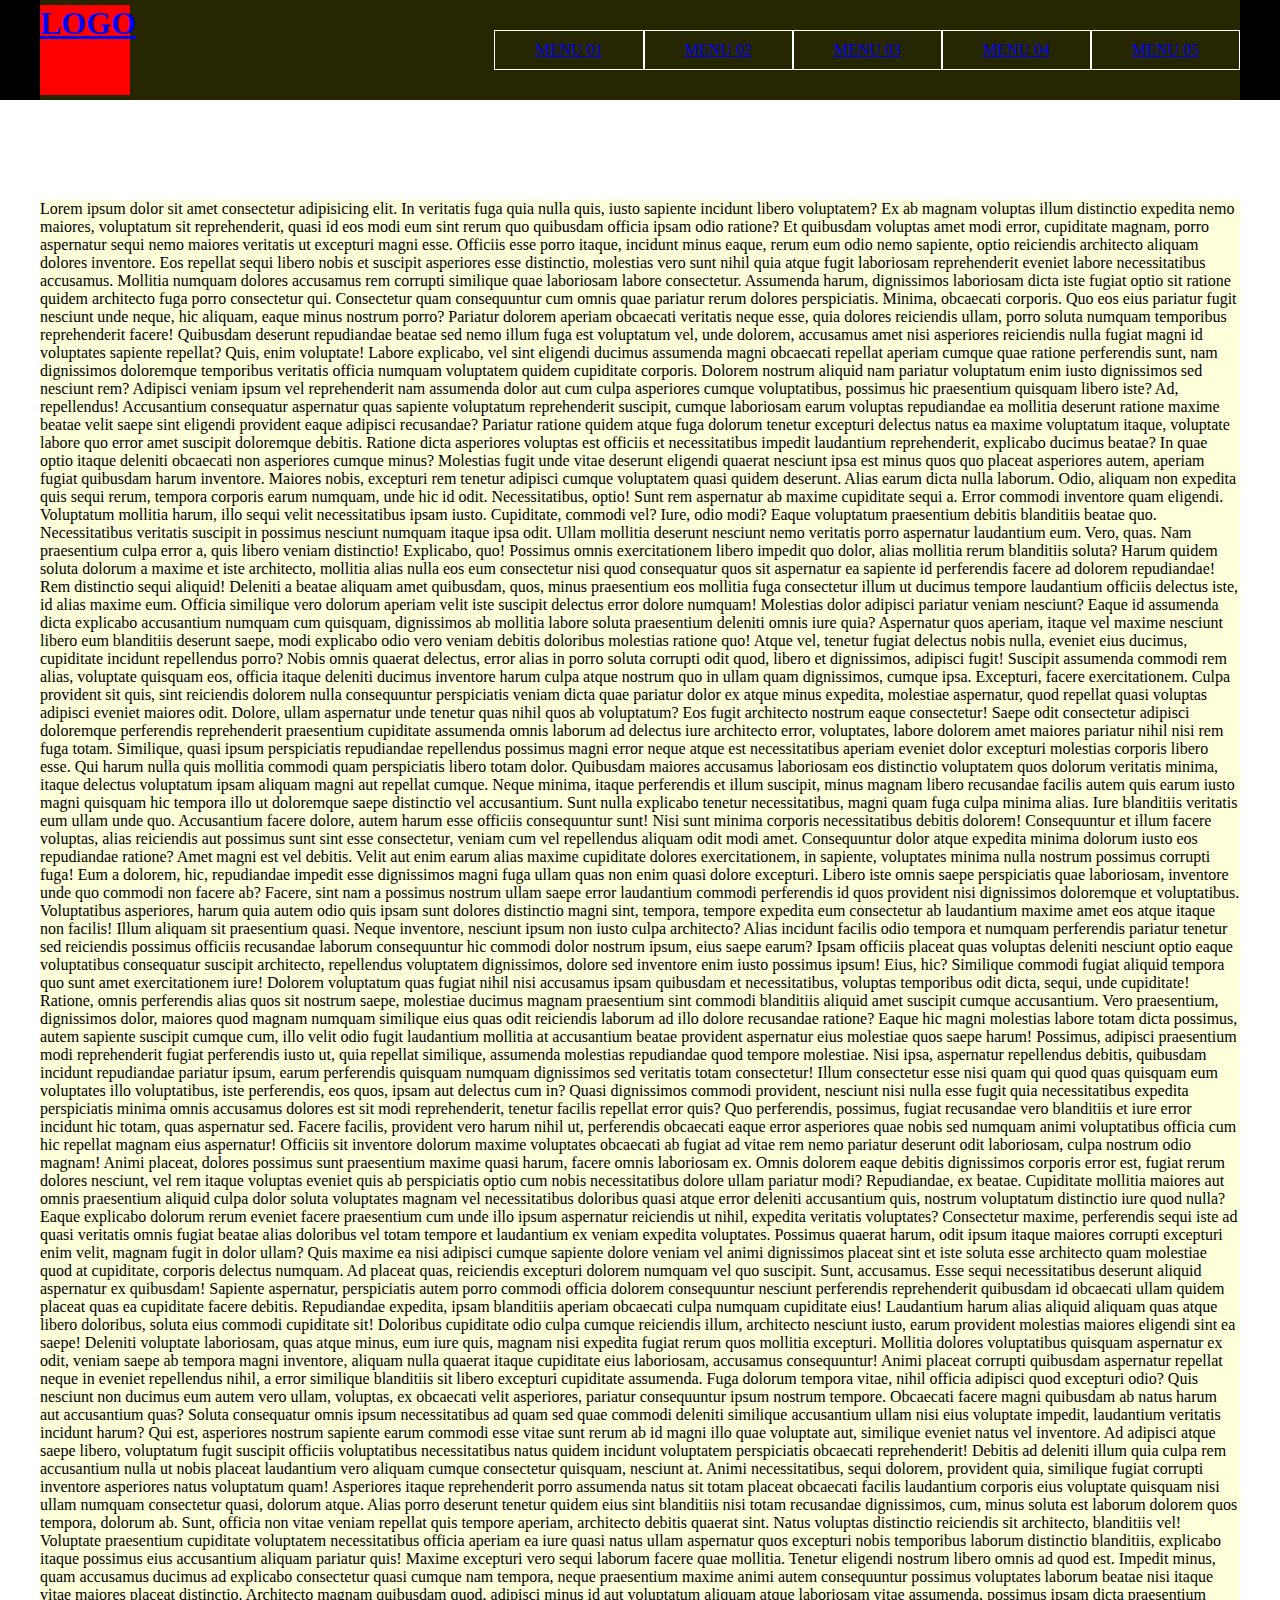
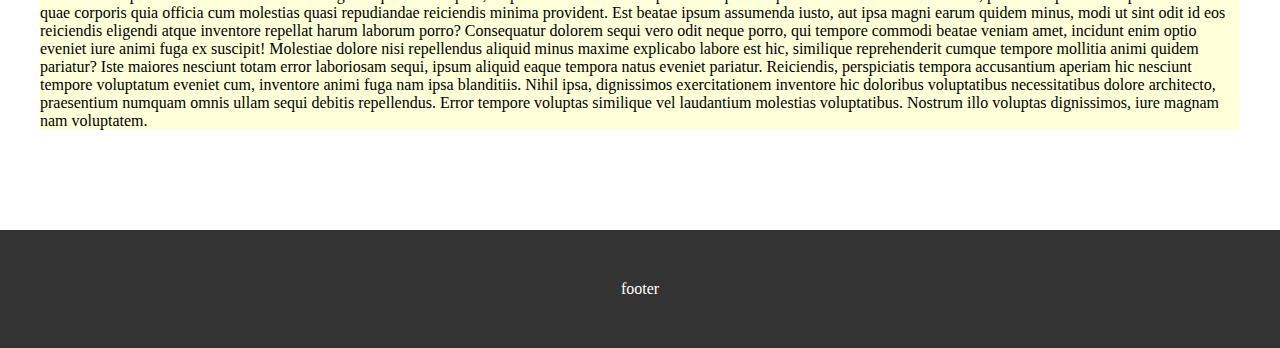
<file: 01-GNB/01/index.html>
<!DOCTYPE html>
<html lang="ko">
    <head>
        <meta charset="UTF-8" />
        <meta http-equiv="X-UA-Compatible" content="IE=edge" />
        <meta name="viewport" content="width=device-width, initial-scale=1.0" />
        <title>GNB : 각자 떨어지는 서브메뉴</title>
        <link rel="stylesheet" href="./css/style.css" />
        <script src="./js/jquery-3.7.1.min.js"></script>
        <script src="./js/script.js"></script>
    </head>

    <body>
        <header>
            <div class="inner">
                <nav>
                    <h1 class="logo"><a href="#">LOGO</a></h1>
                    <ul class="gnb">
                        <li>
                            <a href="#">MENU 01</a>
                            <!-- ul.submenu>li*4>a{submenu$$} -->
                            <ul class="submenu">
                                <li><a href="">submenu01</a></li>
                                <li><a href="">submenu02</a></li>
                                <li><a href="">submenu03</a></li>
                                <li><a href="">submenu04</a></li>
                            </ul>
                        </li>

                        <li>
                            <a href="#">MENU 02</a>
                            <ul class="submenu">
                                <li><a href="">submenu01</a></li>
                                <li><a href="">submenu02</a></li>
                                <li><a href="">submenu04</a></li>
                            </ul>
                        </li>

                        <li>
                            <a href="#">MENU 03</a>
                            <ul class="submenu">
                                <li><a href="">submenu01</a></li>
                                <li><a href="">submenu02</a></li>
                                <li><a href="">submenu03</a></li>
                                <li><a href="">submenu04</a></li>
                            </ul>
                        </li>
                        <li>
                            <a href="#">MENU 04</a>

                            <ul class="submenu">
                                <li><a href="">submenu01</a></li>
                                <li><a href="">submenu02</a></li>
                                <li><a href="">submenu03</a></li>
                                <li><a href="">submenu04</a></li>
                                <li><a href="">submenu05</a></li>
                            </ul>
                        </li>
                        <li>
                            <a href="#">MENU 05</a>
                            <ul class="submenu">
                                <li><a href="">submenu01</a></li>
                                <li><a href="">submenu02</a></li>
                                <li><a href="">submenu03</a></li>
                                <li><a href="">submenu04</a></li>
                            </ul>
                        </li>
                    </ul>
                </nav>
            </div>
        </header>

        <main>
            <div class="inner">
                <p>
                    Lorem ipsum dolor sit amet consectetur adipisicing elit. In veritatis fuga quia nulla quis, iusto
                    sapiente incidunt libero voluptatem? Ex ab magnam voluptas illum distinctio expedita nemo maiores,
                    voluptatum sit reprehenderit, quasi id eos modi eum sint rerum quo quibusdam officia ipsam odio
                    ratione? Et quibusdam voluptas amet modi error, cupiditate magnam, porro aspernatur sequi nemo
                    maiores veritatis ut excepturi magni esse. Officiis esse porro itaque, incidunt minus eaque, rerum
                    eum odio nemo sapiente, optio reiciendis architecto aliquam dolores inventore. Eos repellat sequi
                    libero nobis et suscipit asperiores esse distinctio, molestias vero sunt nihil quia atque fugit
                    laboriosam reprehenderit eveniet labore necessitatibus accusamus. Mollitia numquam dolores accusamus
                    rem corrupti similique quae laboriosam labore consectetur. Assumenda harum, dignissimos laboriosam
                    dicta iste fugiat optio sit ratione quidem architecto fuga porro consectetur qui. Consectetur quam
                    consequuntur cum omnis quae pariatur rerum dolores perspiciatis. Minima, obcaecati corporis. Quo eos
                    eius pariatur fugit nesciunt unde neque, hic aliquam, eaque minus nostrum porro? Pariatur dolorem
                    aperiam obcaecati veritatis neque esse, quia dolores reiciendis ullam, porro soluta numquam
                    temporibus reprehenderit facere! Quibusdam deserunt repudiandae beatae sed nemo illum fuga est
                    voluptatum vel, unde dolorem, accusamus amet nisi asperiores reiciendis nulla fugiat magni id
                    voluptates sapiente repellat? Quis, enim voluptate! Labore explicabo, vel sint eligendi ducimus
                    assumenda magni obcaecati repellat aperiam cumque quae ratione perferendis sunt, nam dignissimos
                    doloremque temporibus veritatis officia numquam voluptatem quidem cupiditate corporis. Dolorem
                    nostrum aliquid nam pariatur voluptatum enim iusto dignissimos sed nesciunt rem? Adipisci veniam
                    ipsum vel reprehenderit nam assumenda dolor aut cum culpa asperiores cumque voluptatibus, possimus
                    hic praesentium quisquam libero iste? Ad, repellendus! Accusantium consequatur aspernatur quas
                    sapiente voluptatum reprehenderit suscipit, cumque laboriosam earum voluptas repudiandae ea mollitia
                    deserunt ratione maxime beatae velit saepe sint eligendi provident eaque adipisci recusandae?
                    Pariatur ratione quidem atque fuga dolorum tenetur excepturi delectus natus ea maxime voluptatum
                    itaque, voluptate labore quo error amet suscipit doloremque debitis. Ratione dicta asperiores
                    voluptas est officiis et necessitatibus impedit laudantium reprehenderit, explicabo ducimus beatae?
                    In quae optio itaque deleniti obcaecati non asperiores cumque minus? Molestias fugit unde vitae
                    deserunt eligendi quaerat nesciunt ipsa est minus quos quo placeat asperiores autem, aperiam fugiat
                    quibusdam harum inventore. Maiores nobis, excepturi rem tenetur adipisci cumque voluptatem quasi
                    quidem deserunt. Alias earum dicta nulla laborum. Odio, aliquam non expedita quis sequi rerum,
                    tempora corporis earum numquam, unde hic id odit. Necessitatibus, optio! Sunt rem aspernatur ab
                    maxime cupiditate sequi a. Error commodi inventore quam eligendi. Voluptatum mollitia harum, illo
                    sequi velit necessitatibus ipsam iusto. Cupiditate, commodi vel? Iure, odio modi? Eaque voluptatum
                    praesentium debitis blanditiis beatae quo. Necessitatibus veritatis suscipit in possimus nesciunt
                    numquam itaque ipsa odit. Ullam mollitia deserunt nesciunt nemo veritatis porro aspernatur
                    laudantium eum. Vero, quas. Nam praesentium culpa error a, quis libero veniam distinctio! Explicabo,
                    quo! Possimus omnis exercitationem libero impedit quo dolor, alias mollitia rerum blanditiis soluta?
                    Harum quidem soluta dolorum a maxime et iste architecto, mollitia alias nulla eos eum consectetur
                    nisi quod consequatur quos sit aspernatur ea sapiente id perferendis facere ad dolorem repudiandae!
                    Rem distinctio sequi aliquid! Deleniti a beatae aliquam amet quibusdam, quos, minus praesentium eos
                    mollitia fuga consectetur illum ut ducimus tempore laudantium officiis delectus iste, id alias
                    maxime eum. Officia similique vero dolorum aperiam velit iste suscipit delectus error dolore
                    numquam! Molestias dolor adipisci pariatur veniam nesciunt? Eaque id assumenda dicta explicabo
                    accusantium numquam cum quisquam, dignissimos ab mollitia labore soluta praesentium deleniti omnis
                    iure quia? Aspernatur quos aperiam, itaque vel maxime nesciunt libero eum blanditiis deserunt saepe,
                    modi explicabo odio vero veniam debitis doloribus molestias ratione quo! Atque vel, tenetur fugiat
                    delectus nobis nulla, eveniet eius ducimus, cupiditate incidunt repellendus porro? Nobis omnis
                    quaerat delectus, error alias in porro soluta corrupti odit quod, libero et dignissimos, adipisci
                    fugit! Suscipit assumenda commodi rem alias, voluptate quisquam eos, officia itaque deleniti ducimus
                    inventore harum culpa atque nostrum quo in ullam quam dignissimos, cumque ipsa. Excepturi, facere
                    exercitationem. Culpa provident sit quis, sint reiciendis dolorem nulla consequuntur perspiciatis
                    veniam dicta quae pariatur dolor ex atque minus expedita, molestiae aspernatur, quod repellat quasi
                    voluptas adipisci eveniet maiores odit. Dolore, ullam aspernatur unde tenetur quas nihil quos ab
                    voluptatum? Eos fugit architecto nostrum eaque consectetur! Saepe odit consectetur adipisci
                    doloremque perferendis reprehenderit praesentium cupiditate assumenda omnis laborum ad delectus iure
                    architecto error, voluptates, labore dolorem amet maiores pariatur nihil nisi rem fuga totam.
                    Similique, quasi ipsum perspiciatis repudiandae repellendus possimus magni error neque atque est
                    necessitatibus aperiam eveniet dolor excepturi molestias corporis libero esse. Qui harum nulla quis
                    mollitia commodi quam perspiciatis libero totam dolor. Quibusdam maiores accusamus laboriosam eos
                    distinctio voluptatem quos dolorum veritatis minima, itaque delectus voluptatum ipsam aliquam magni
                    aut repellat cumque. Neque minima, itaque perferendis et illum suscipit, minus magnam libero
                    recusandae facilis autem quis earum iusto magni quisquam hic tempora illo ut doloremque saepe
                    distinctio vel accusantium. Sunt nulla explicabo tenetur necessitatibus, magni quam fuga culpa
                    minima alias. Iure blanditiis veritatis eum ullam unde quo. Accusantium facere dolore, autem harum
                    esse officiis consequuntur sunt! Nisi sunt minima corporis necessitatibus debitis dolorem!
                    Consequuntur et illum facere voluptas, alias reiciendis aut possimus sunt sint esse consectetur,
                    veniam cum vel repellendus aliquam odit modi amet. Consequuntur dolor atque expedita minima dolorum
                    iusto eos repudiandae ratione? Amet magni est vel debitis. Velit aut enim earum alias maxime
                    cupiditate dolores exercitationem, in sapiente, voluptates minima nulla nostrum possimus corrupti
                    fuga! Eum a dolorem, hic, repudiandae impedit esse dignissimos magni fuga ullam quas non enim quasi
                    dolore excepturi. Libero iste omnis saepe perspiciatis quae laboriosam, inventore unde quo commodi
                    non facere ab? Facere, sint nam a possimus nostrum ullam saepe error laudantium commodi perferendis
                    id quos provident nisi dignissimos doloremque et voluptatibus. Voluptatibus asperiores, harum quia
                    autem odio quis ipsam sunt dolores distinctio magni sint, tempora, tempore expedita eum consectetur
                    ab laudantium maxime amet eos atque itaque non facilis! Illum aliquam sit praesentium quasi. Neque
                    inventore, nesciunt ipsum non iusto culpa architecto? Alias incidunt facilis odio tempora et numquam
                    perferendis pariatur tenetur sed reiciendis possimus officiis recusandae laborum consequuntur hic
                    commodi dolor nostrum ipsum, eius saepe earum? Ipsam officiis placeat quas voluptas deleniti
                    nesciunt optio eaque voluptatibus consequatur suscipit architecto, repellendus voluptatem
                    dignissimos, dolore sed inventore enim iusto possimus ipsum! Eius, hic? Similique commodi fugiat
                    aliquid tempora quo sunt amet exercitationem iure! Dolorem voluptatum quas fugiat nihil nisi
                    accusamus ipsam quibusdam et necessitatibus, voluptas temporibus odit dicta, sequi, unde cupiditate!
                    Ratione, omnis perferendis alias quos sit nostrum saepe, molestiae ducimus magnam praesentium sint
                    commodi blanditiis aliquid amet suscipit cumque accusantium. Vero praesentium, dignissimos dolor,
                    maiores quod magnam numquam similique eius quas odit reiciendis laborum ad illo dolore recusandae
                    ratione? Eaque hic magni molestias labore totam dicta possimus, autem sapiente suscipit cumque cum,
                    illo velit odio fugit laudantium mollitia at accusantium beatae provident aspernatur eius molestiae
                    quos saepe harum! Possimus, adipisci praesentium modi reprehenderit fugiat perferendis iusto ut,
                    quia repellat similique, assumenda molestias repudiandae quod tempore molestiae. Nisi ipsa,
                    aspernatur repellendus debitis, quibusdam incidunt repudiandae pariatur ipsum, earum perferendis
                    quisquam numquam dignissimos sed veritatis totam consectetur! Illum consectetur esse nisi quam qui
                    quod quas quisquam eum voluptates illo voluptatibus, iste perferendis, eos quos, ipsam aut delectus
                    cum in? Quasi dignissimos commodi provident, nesciunt nisi nulla esse fugit quia necessitatibus
                    expedita perspiciatis minima omnis accusamus dolores est sit modi reprehenderit, tenetur facilis
                    repellat error quis? Quo perferendis, possimus, fugiat recusandae vero blanditiis et iure error
                    incidunt hic totam, quas aspernatur sed. Facere facilis, provident vero harum nihil ut, perferendis
                    obcaecati eaque error asperiores quae nobis sed numquam animi voluptatibus officia cum hic repellat
                    magnam eius aspernatur! Officiis sit inventore dolorum maxime voluptates obcaecati ab fugiat ad
                    vitae rem nemo pariatur deserunt odit laboriosam, culpa nostrum odio magnam! Animi placeat, dolores
                    possimus sunt praesentium maxime quasi harum, facere omnis laboriosam ex. Omnis dolorem eaque
                    debitis dignissimos corporis error est, fugiat rerum dolores nesciunt, vel rem itaque voluptas
                    eveniet quis ab perspiciatis optio cum nobis necessitatibus dolore ullam pariatur modi? Repudiandae,
                    ex beatae. Cupiditate mollitia maiores aut omnis praesentium aliquid culpa dolor soluta voluptates
                    magnam vel necessitatibus doloribus quasi atque error deleniti accusantium quis, nostrum voluptatum
                    distinctio iure quod nulla? Eaque explicabo dolorum rerum eveniet facere praesentium cum unde illo
                    ipsum aspernatur reiciendis ut nihil, expedita veritatis voluptates? Consectetur maxime, perferendis
                    sequi iste ad quasi veritatis omnis fugiat beatae alias doloribus vel totam tempore et laudantium ex
                    veniam expedita voluptates. Possimus quaerat harum, odit ipsum itaque maiores corrupti excepturi
                    enim velit, magnam fugit in dolor ullam? Quis maxime ea nisi adipisci cumque sapiente dolore veniam
                    vel animi dignissimos placeat sint et iste soluta esse architecto quam molestiae quod at cupiditate,
                    corporis delectus numquam. Ad placeat quas, reiciendis excepturi dolorem numquam vel quo suscipit.
                    Sunt, accusamus. Esse sequi necessitatibus deserunt aliquid aspernatur ex quibusdam! Sapiente
                    aspernatur, perspiciatis autem porro commodi officia dolorem consequuntur nesciunt perferendis
                    reprehenderit quibusdam id obcaecati ullam quidem placeat quas ea cupiditate facere debitis.
                    Repudiandae expedita, ipsam blanditiis aperiam obcaecati culpa numquam cupiditate eius! Laudantium
                    harum alias aliquid aliquam quas atque libero doloribus, soluta eius commodi cupiditate sit!
                    Doloribus cupiditate odio culpa cumque reiciendis illum, architecto nesciunt iusto, earum provident
                    molestias maiores eligendi sint ea saepe! Deleniti voluptate laboriosam, quas atque minus, eum iure
                    quis, magnam nisi expedita fugiat rerum quos mollitia excepturi. Mollitia dolores voluptatibus
                    quisquam aspernatur ex odit, veniam saepe ab tempora magni inventore, aliquam nulla quaerat itaque
                    cupiditate eius laboriosam, accusamus consequuntur! Animi placeat corrupti quibusdam aspernatur
                    repellat neque in eveniet repellendus nihil, a error similique blanditiis sit libero excepturi
                    cupiditate assumenda. Fuga dolorum tempora vitae, nihil officia adipisci quod excepturi odio? Quis
                    nesciunt non ducimus eum autem vero ullam, voluptas, ex obcaecati velit asperiores, pariatur
                    consequuntur ipsum nostrum tempore. Obcaecati facere magni quibusdam ab natus harum aut accusantium
                    quas? Soluta consequatur omnis ipsum necessitatibus ad quam sed quae commodi deleniti similique
                    accusantium ullam nisi eius voluptate impedit, laudantium veritatis incidunt harum? Qui est,
                    asperiores nostrum sapiente earum commodi esse vitae sunt rerum ab id magni illo quae voluptate aut,
                    similique eveniet natus vel inventore. Ad adipisci atque saepe libero, voluptatum fugit suscipit
                    officiis voluptatibus necessitatibus natus quidem incidunt voluptatem perspiciatis obcaecati
                    reprehenderit! Debitis ad deleniti illum quia culpa rem accusantium nulla ut nobis placeat
                    laudantium vero aliquam cumque consectetur quisquam, nesciunt at. Animi necessitatibus, sequi
                    dolorem, provident quia, similique fugiat corrupti inventore asperiores natus voluptatum quam!
                    Asperiores itaque reprehenderit porro assumenda natus sit totam placeat obcaecati facilis laudantium
                    corporis eius voluptate quisquam nisi ullam numquam consectetur quasi, dolorum atque. Alias porro
                    deserunt tenetur quidem eius sint blanditiis nisi totam recusandae dignissimos, cum, minus soluta
                    est laborum dolorem quos tempora, dolorum ab. Sunt, officia non vitae veniam repellat quis tempore
                    aperiam, architecto debitis quaerat sint. Natus voluptas distinctio reiciendis sit architecto,
                    blanditiis vel! Voluptate praesentium cupiditate voluptatem necessitatibus officia aperiam ea iure
                    quasi natus ullam aspernatur quos excepturi nobis temporibus laborum distinctio blanditiis,
                    explicabo itaque possimus eius accusantium aliquam pariatur quis! Maxime excepturi vero sequi
                    laborum facere quae mollitia. Tenetur eligendi nostrum libero omnis ad quod est. Impedit minus, quam
                    accusamus ducimus ad explicabo consectetur quasi cumque nam tempora, neque praesentium maxime animi
                    autem consequuntur possimus voluptates laborum beatae nisi itaque vitae maiores placeat distinctio.
                    Architecto magnam quibusdam quod, adipisci minus id aut voluptatum aliquam atque laboriosam vitae
                    assumenda, possimus ipsam dicta praesentium quae corporis quia officia cum molestias quasi
                    repudiandae reiciendis minima provident. Est beatae ipsum assumenda iusto, aut ipsa magni earum
                    quidem minus, modi ut sint odit id eos reiciendis eligendi atque inventore repellat harum laborum
                    porro? Consequatur dolorem sequi vero odit neque porro, qui tempore commodi beatae veniam amet,
                    incidunt enim optio eveniet iure animi fuga ex suscipit! Molestiae dolore nisi repellendus aliquid
                    minus maxime explicabo labore est hic, similique reprehenderit cumque tempore mollitia animi quidem
                    pariatur? Iste maiores nesciunt totam error laboriosam sequi, ipsum aliquid eaque tempora natus
                    eveniet pariatur. Reiciendis, perspiciatis tempora accusantium aperiam hic nesciunt tempore
                    voluptatum eveniet cum, inventore animi fuga nam ipsa blanditiis. Nihil ipsa, dignissimos
                    exercitationem inventore hic doloribus voluptatibus necessitatibus dolore architecto, praesentium
                    numquam omnis ullam sequi debitis repellendus. Error tempore voluptas similique vel laudantium
                    molestias voluptatibus. Nostrum illo voluptas dignissimos, iure magnam nam voluptatem.
                </p>
            </div>
        </main>

        <footer>footer</footer>
    </body>
</html>
</file>
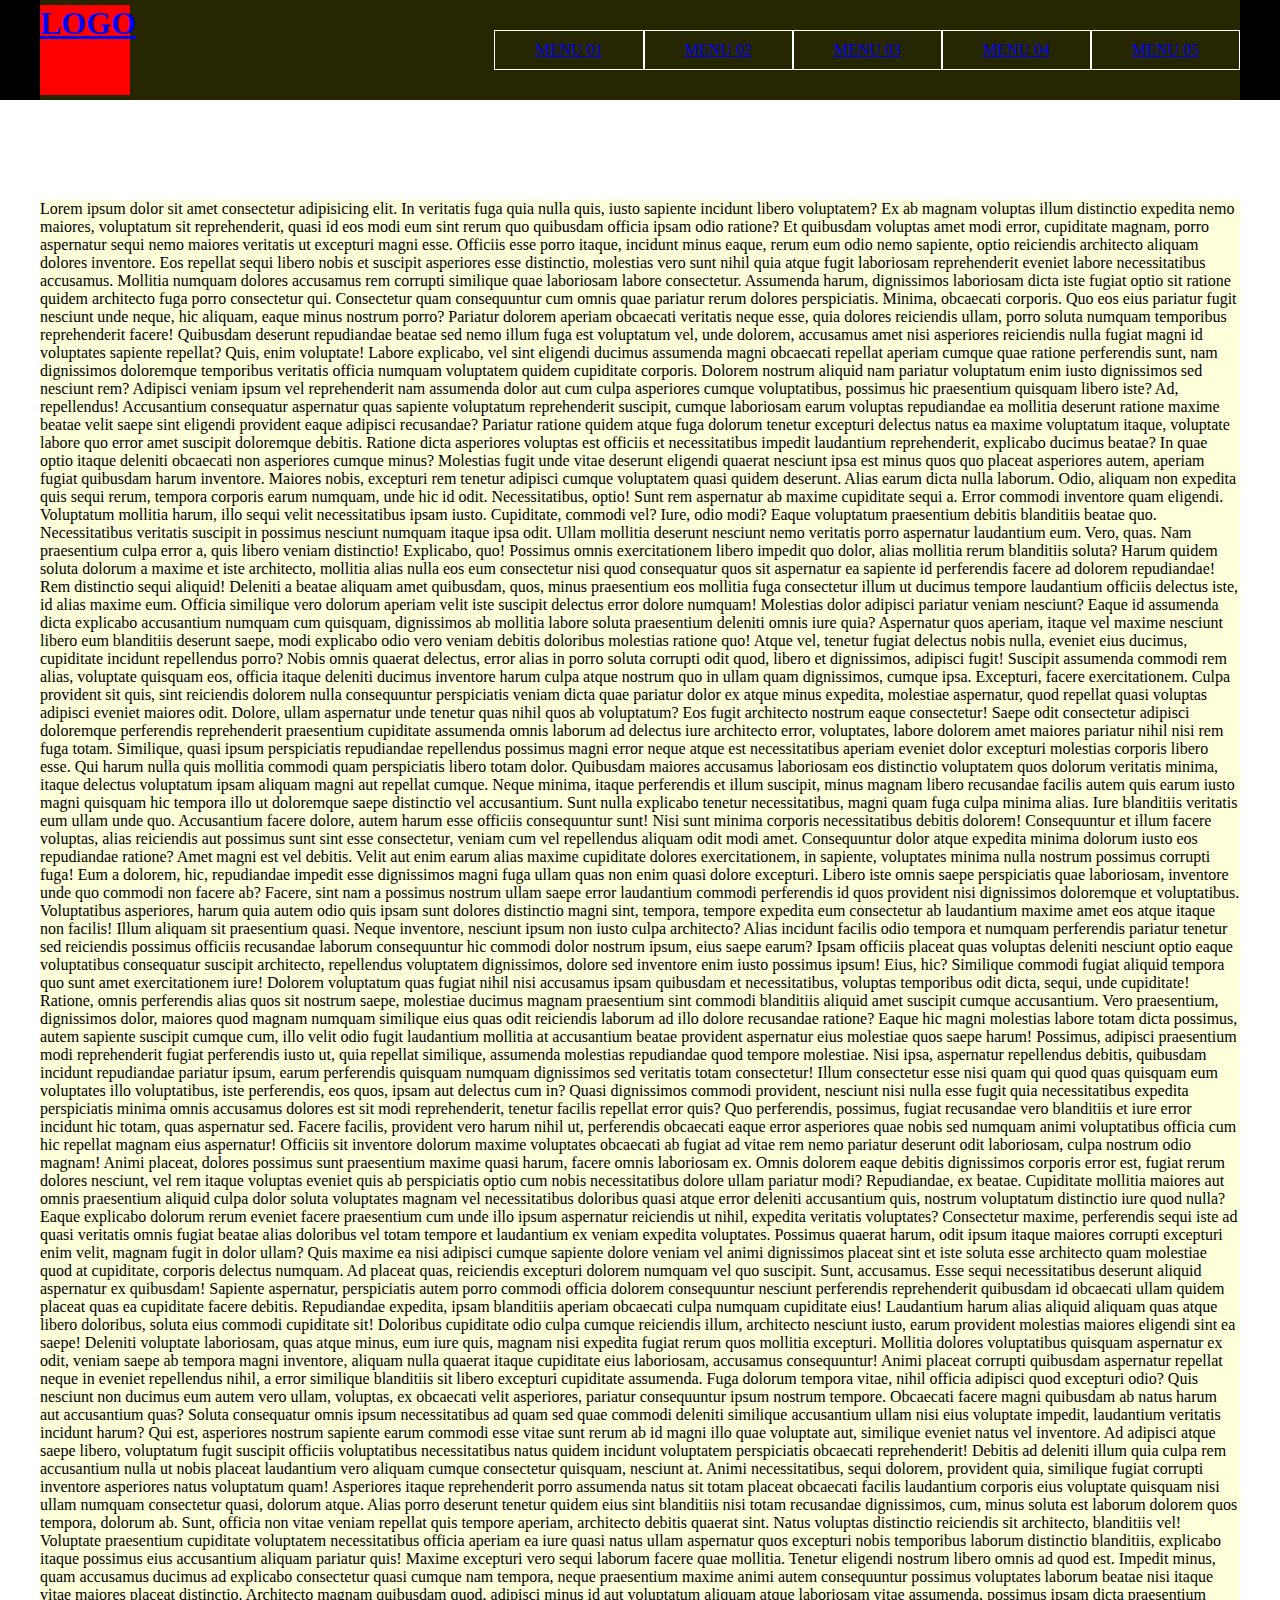
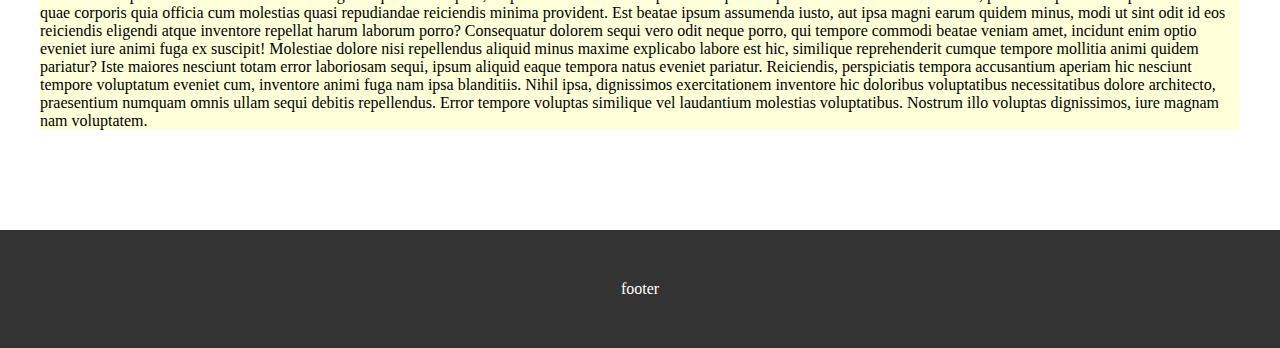
<file: 01-GNB/02/index.html>
<!DOCTYPE html>
<html lang="ko">
    <head>
        <meta charset="UTF-8" />
        <meta http-equiv="X-UA-Compatible" content="IE=edge" />
        <meta name="viewport" content="width=device-width, initial-scale=1.0" />
        <title>GNB</title>
        <link rel="stylesheet" href="./css/style.css" />
        <script src="./js/jquery-3.7.1.min.js"></script>
        <script src="./js/script.js"></script>
    </head>

    <body>
        <header>
            <div class="inner">
                <nav>
                    <h1 class="logo"><a href="#">LOGO</a></h1>
                    <ul class="gnb">
                        <li>
                            <a href="#">MENU 01</a>
                            <!-- ul.submenu>li*4>a{submenu$$} -->
                            <ul class="submenu">
                                <li><a href="">submenu01</a></li>
                                <li><a href="">submenu02</a></li>
                                <li><a href="">submenu03</a></li>
                                <li><a href="">submenu04</a></li>
                            </ul>
                        </li>

                        <li>
                            <a href="#">MENU 02</a>
                            <ul class="submenu">
                                <li><a href="">submenu01</a></li>
                                <li><a href="">submenu02</a></li>
                                <li><a href="">submenu04</a></li>
                            </ul>
                        </li>

                        <li>
                            <a href="#">MENU 03</a>
                            <ul class="submenu">
                                <li><a href="">submenu01</a></li>
                                <li><a href="">submenu02</a></li>
                                <li><a href="">submenu03</a></li>
                                <li><a href="">submenu04</a></li>
                            </ul>
                        </li>
                        <li>
                            <a href="#">MENU 04</a>

                            <ul class="submenu">
                                <li><a href="">submenu01</a></li>
                                <li><a href="">submenu02</a></li>
                                <li><a href="">submenu03</a></li>
                                <li><a href="">submenu04</a></li>
                                <li><a href="">submenu05</a></li>
                            </ul>
                        </li>
                        <li>
                            <a href="#">MENU 05</a>
                            <ul class="submenu">
                                <li><a href="">submenu01</a></li>
                                <li><a href="">submenu02</a></li>
                                <li><a href="">submenu03</a></li>
                                <li><a href="">submenu04</a></li>
                            </ul>
                        </li>
                    </ul>
                </nav>
            </div>
        </header>

        <main>
            <div class="inner">
                <p>
                    Lorem ipsum dolor sit amet consectetur adipisicing elit. In veritatis fuga quia nulla quis, iusto
                    sapiente incidunt libero voluptatem? Ex ab magnam voluptas illum distinctio expedita nemo maiores,
                    voluptatum sit reprehenderit, quasi id eos modi eum sint rerum quo quibusdam officia ipsam odio
                    ratione? Et quibusdam voluptas amet modi error, cupiditate magnam, porro aspernatur sequi nemo
                    maiores veritatis ut excepturi magni esse. Officiis esse porro itaque, incidunt minus eaque, rerum
                    eum odio nemo sapiente, optio reiciendis architecto aliquam dolores inventore. Eos repellat sequi
                    libero nobis et suscipit asperiores esse distinctio, molestias vero sunt nihil quia atque fugit
                    laboriosam reprehenderit eveniet labore necessitatibus accusamus. Mollitia numquam dolores accusamus
                    rem corrupti similique quae laboriosam labore consectetur. Assumenda harum, dignissimos laboriosam
                    dicta iste fugiat optio sit ratione quidem architecto fuga porro consectetur qui. Consectetur quam
                    consequuntur cum omnis quae pariatur rerum dolores perspiciatis. Minima, obcaecati corporis. Quo eos
                    eius pariatur fugit nesciunt unde neque, hic aliquam, eaque minus nostrum porro? Pariatur dolorem
                    aperiam obcaecati veritatis neque esse, quia dolores reiciendis ullam, porro soluta numquam
                    temporibus reprehenderit facere! Quibusdam deserunt repudiandae beatae sed nemo illum fuga est
                    voluptatum vel, unde dolorem, accusamus amet nisi asperiores reiciendis nulla fugiat magni id
                    voluptates sapiente repellat? Quis, enim voluptate! Labore explicabo, vel sint eligendi ducimus
                    assumenda magni obcaecati repellat aperiam cumque quae ratione perferendis sunt, nam dignissimos
                    doloremque temporibus veritatis officia numquam voluptatem quidem cupiditate corporis. Dolorem
                    nostrum aliquid nam pariatur voluptatum enim iusto dignissimos sed nesciunt rem? Adipisci veniam
                    ipsum vel reprehenderit nam assumenda dolor aut cum culpa asperiores cumque voluptatibus, possimus
                    hic praesentium quisquam libero iste? Ad, repellendus! Accusantium consequatur aspernatur quas
                    sapiente voluptatum reprehenderit suscipit, cumque laboriosam earum voluptas repudiandae ea mollitia
                    deserunt ratione maxime beatae velit saepe sint eligendi provident eaque adipisci recusandae?
                    Pariatur ratione quidem atque fuga dolorum tenetur excepturi delectus natus ea maxime voluptatum
                    itaque, voluptate labore quo error amet suscipit doloremque debitis. Ratione dicta asperiores
                    voluptas est officiis et necessitatibus impedit laudantium reprehenderit, explicabo ducimus beatae?
                    In quae optio itaque deleniti obcaecati non asperiores cumque minus? Molestias fugit unde vitae
                    deserunt eligendi quaerat nesciunt ipsa est minus quos quo placeat asperiores autem, aperiam fugiat
                    quibusdam harum inventore. Maiores nobis, excepturi rem tenetur adipisci cumque voluptatem quasi
                    quidem deserunt. Alias earum dicta nulla laborum. Odio, aliquam non expedita quis sequi rerum,
                    tempora corporis earum numquam, unde hic id odit. Necessitatibus, optio! Sunt rem aspernatur ab
                    maxime cupiditate sequi a. Error commodi inventore quam eligendi. Voluptatum mollitia harum, illo
                    sequi velit necessitatibus ipsam iusto. Cupiditate, commodi vel? Iure, odio modi? Eaque voluptatum
                    praesentium debitis blanditiis beatae quo. Necessitatibus veritatis suscipit in possimus nesciunt
                    numquam itaque ipsa odit. Ullam mollitia deserunt nesciunt nemo veritatis porro aspernatur
                    laudantium eum. Vero, quas. Nam praesentium culpa error a, quis libero veniam distinctio! Explicabo,
                    quo! Possimus omnis exercitationem libero impedit quo dolor, alias mollitia rerum blanditiis soluta?
                    Harum quidem soluta dolorum a maxime et iste architecto, mollitia alias nulla eos eum consectetur
                    nisi quod consequatur quos sit aspernatur ea sapiente id perferendis facere ad dolorem repudiandae!
                    Rem distinctio sequi aliquid! Deleniti a beatae aliquam amet quibusdam, quos, minus praesentium eos
                    mollitia fuga consectetur illum ut ducimus tempore laudantium officiis delectus iste, id alias
                    maxime eum. Officia similique vero dolorum aperiam velit iste suscipit delectus error dolore
                    numquam! Molestias dolor adipisci pariatur veniam nesciunt? Eaque id assumenda dicta explicabo
                    accusantium numquam cum quisquam, dignissimos ab mollitia labore soluta praesentium deleniti omnis
                    iure quia? Aspernatur quos aperiam, itaque vel maxime nesciunt libero eum blanditiis deserunt saepe,
                    modi explicabo odio vero veniam debitis doloribus molestias ratione quo! Atque vel, tenetur fugiat
                    delectus nobis nulla, eveniet eius ducimus, cupiditate incidunt repellendus porro? Nobis omnis
                    quaerat delectus, error alias in porro soluta corrupti odit quod, libero et dignissimos, adipisci
                    fugit! Suscipit assumenda commodi rem alias, voluptate quisquam eos, officia itaque deleniti ducimus
                    inventore harum culpa atque nostrum quo in ullam quam dignissimos, cumque ipsa. Excepturi, facere
                    exercitationem. Culpa provident sit quis, sint reiciendis dolorem nulla consequuntur perspiciatis
                    veniam dicta quae pariatur dolor ex atque minus expedita, molestiae aspernatur, quod repellat quasi
                    voluptas adipisci eveniet maiores odit. Dolore, ullam aspernatur unde tenetur quas nihil quos ab
                    voluptatum? Eos fugit architecto nostrum eaque consectetur! Saepe odit consectetur adipisci
                    doloremque perferendis reprehenderit praesentium cupiditate assumenda omnis laborum ad delectus iure
                    architecto error, voluptates, labore dolorem amet maiores pariatur nihil nisi rem fuga totam.
                    Similique, quasi ipsum perspiciatis repudiandae repellendus possimus magni error neque atque est
                    necessitatibus aperiam eveniet dolor excepturi molestias corporis libero esse. Qui harum nulla quis
                    mollitia commodi quam perspiciatis libero totam dolor. Quibusdam maiores accusamus laboriosam eos
                    distinctio voluptatem quos dolorum veritatis minima, itaque delectus voluptatum ipsam aliquam magni
                    aut repellat cumque. Neque minima, itaque perferendis et illum suscipit, minus magnam libero
                    recusandae facilis autem quis earum iusto magni quisquam hic tempora illo ut doloremque saepe
                    distinctio vel accusantium. Sunt nulla explicabo tenetur necessitatibus, magni quam fuga culpa
                    minima alias. Iure blanditiis veritatis eum ullam unde quo. Accusantium facere dolore, autem harum
                    esse officiis consequuntur sunt! Nisi sunt minima corporis necessitatibus debitis dolorem!
                    Consequuntur et illum facere voluptas, alias reiciendis aut possimus sunt sint esse consectetur,
                    veniam cum vel repellendus aliquam odit modi amet. Consequuntur dolor atque expedita minima dolorum
                    iusto eos repudiandae ratione? Amet magni est vel debitis. Velit aut enim earum alias maxime
                    cupiditate dolores exercitationem, in sapiente, voluptates minima nulla nostrum possimus corrupti
                    fuga! Eum a dolorem, hic, repudiandae impedit esse dignissimos magni fuga ullam quas non enim quasi
                    dolore excepturi. Libero iste omnis saepe perspiciatis quae laboriosam, inventore unde quo commodi
                    non facere ab? Facere, sint nam a possimus nostrum ullam saepe error laudantium commodi perferendis
                    id quos provident nisi dignissimos doloremque et voluptatibus. Voluptatibus asperiores, harum quia
                    autem odio quis ipsam sunt dolores distinctio magni sint, tempora, tempore expedita eum consectetur
                    ab laudantium maxime amet eos atque itaque non facilis! Illum aliquam sit praesentium quasi. Neque
                    inventore, nesciunt ipsum non iusto culpa architecto? Alias incidunt facilis odio tempora et numquam
                    perferendis pariatur tenetur sed reiciendis possimus officiis recusandae laborum consequuntur hic
                    commodi dolor nostrum ipsum, eius saepe earum? Ipsam officiis placeat quas voluptas deleniti
                    nesciunt optio eaque voluptatibus consequatur suscipit architecto, repellendus voluptatem
                    dignissimos, dolore sed inventore enim iusto possimus ipsum! Eius, hic? Similique commodi fugiat
                    aliquid tempora quo sunt amet exercitationem iure! Dolorem voluptatum quas fugiat nihil nisi
                    accusamus ipsam quibusdam et necessitatibus, voluptas temporibus odit dicta, sequi, unde cupiditate!
                    Ratione, omnis perferendis alias quos sit nostrum saepe, molestiae ducimus magnam praesentium sint
                    commodi blanditiis aliquid amet suscipit cumque accusantium. Vero praesentium, dignissimos dolor,
                    maiores quod magnam numquam similique eius quas odit reiciendis laborum ad illo dolore recusandae
                    ratione? Eaque hic magni molestias labore totam dicta possimus, autem sapiente suscipit cumque cum,
                    illo velit odio fugit laudantium mollitia at accusantium beatae provident aspernatur eius molestiae
                    quos saepe harum! Possimus, adipisci praesentium modi reprehenderit fugiat perferendis iusto ut,
                    quia repellat similique, assumenda molestias repudiandae quod tempore molestiae. Nisi ipsa,
                    aspernatur repellendus debitis, quibusdam incidunt repudiandae pariatur ipsum, earum perferendis
                    quisquam numquam dignissimos sed veritatis totam consectetur! Illum consectetur esse nisi quam qui
                    quod quas quisquam eum voluptates illo voluptatibus, iste perferendis, eos quos, ipsam aut delectus
                    cum in? Quasi dignissimos commodi provident, nesciunt nisi nulla esse fugit quia necessitatibus
                    expedita perspiciatis minima omnis accusamus dolores est sit modi reprehenderit, tenetur facilis
                    repellat error quis? Quo perferendis, possimus, fugiat recusandae vero blanditiis et iure error
                    incidunt hic totam, quas aspernatur sed. Facere facilis, provident vero harum nihil ut, perferendis
                    obcaecati eaque error asperiores quae nobis sed numquam animi voluptatibus officia cum hic repellat
                    magnam eius aspernatur! Officiis sit inventore dolorum maxime voluptates obcaecati ab fugiat ad
                    vitae rem nemo pariatur deserunt odit laboriosam, culpa nostrum odio magnam! Animi placeat, dolores
                    possimus sunt praesentium maxime quasi harum, facere omnis laboriosam ex. Omnis dolorem eaque
                    debitis dignissimos corporis error est, fugiat rerum dolores nesciunt, vel rem itaque voluptas
                    eveniet quis ab perspiciatis optio cum nobis necessitatibus dolore ullam pariatur modi? Repudiandae,
                    ex beatae. Cupiditate mollitia maiores aut omnis praesentium aliquid culpa dolor soluta voluptates
                    magnam vel necessitatibus doloribus quasi atque error deleniti accusantium quis, nostrum voluptatum
                    distinctio iure quod nulla? Eaque explicabo dolorum rerum eveniet facere praesentium cum unde illo
                    ipsum aspernatur reiciendis ut nihil, expedita veritatis voluptates? Consectetur maxime, perferendis
                    sequi iste ad quasi veritatis omnis fugiat beatae alias doloribus vel totam tempore et laudantium ex
                    veniam expedita voluptates. Possimus quaerat harum, odit ipsum itaque maiores corrupti excepturi
                    enim velit, magnam fugit in dolor ullam? Quis maxime ea nisi adipisci cumque sapiente dolore veniam
                    vel animi dignissimos placeat sint et iste soluta esse architecto quam molestiae quod at cupiditate,
                    corporis delectus numquam. Ad placeat quas, reiciendis excepturi dolorem numquam vel quo suscipit.
                    Sunt, accusamus. Esse sequi necessitatibus deserunt aliquid aspernatur ex quibusdam! Sapiente
                    aspernatur, perspiciatis autem porro commodi officia dolorem consequuntur nesciunt perferendis
                    reprehenderit quibusdam id obcaecati ullam quidem placeat quas ea cupiditate facere debitis.
                    Repudiandae expedita, ipsam blanditiis aperiam obcaecati culpa numquam cupiditate eius! Laudantium
                    harum alias aliquid aliquam quas atque libero doloribus, soluta eius commodi cupiditate sit!
                    Doloribus cupiditate odio culpa cumque reiciendis illum, architecto nesciunt iusto, earum provident
                    molestias maiores eligendi sint ea saepe! Deleniti voluptate laboriosam, quas atque minus, eum iure
                    quis, magnam nisi expedita fugiat rerum quos mollitia excepturi. Mollitia dolores voluptatibus
                    quisquam aspernatur ex odit, veniam saepe ab tempora magni inventore, aliquam nulla quaerat itaque
                    cupiditate eius laboriosam, accusamus consequuntur! Animi placeat corrupti quibusdam aspernatur
                    repellat neque in eveniet repellendus nihil, a error similique blanditiis sit libero excepturi
                    cupiditate assumenda. Fuga dolorum tempora vitae, nihil officia adipisci quod excepturi odio? Quis
                    nesciunt non ducimus eum autem vero ullam, voluptas, ex obcaecati velit asperiores, pariatur
                    consequuntur ipsum nostrum tempore. Obcaecati facere magni quibusdam ab natus harum aut accusantium
                    quas? Soluta consequatur omnis ipsum necessitatibus ad quam sed quae commodi deleniti similique
                    accusantium ullam nisi eius voluptate impedit, laudantium veritatis incidunt harum? Qui est,
                    asperiores nostrum sapiente earum commodi esse vitae sunt rerum ab id magni illo quae voluptate aut,
                    similique eveniet natus vel inventore. Ad adipisci atque saepe libero, voluptatum fugit suscipit
                    officiis voluptatibus necessitatibus natus quidem incidunt voluptatem perspiciatis obcaecati
                    reprehenderit! Debitis ad deleniti illum quia culpa rem accusantium nulla ut nobis placeat
                    laudantium vero aliquam cumque consectetur quisquam, nesciunt at. Animi necessitatibus, sequi
                    dolorem, provident quia, similique fugiat corrupti inventore asperiores natus voluptatum quam!
                    Asperiores itaque reprehenderit porro assumenda natus sit totam placeat obcaecati facilis laudantium
                    corporis eius voluptate quisquam nisi ullam numquam consectetur quasi, dolorum atque. Alias porro
                    deserunt tenetur quidem eius sint blanditiis nisi totam recusandae dignissimos, cum, minus soluta
                    est laborum dolorem quos tempora, dolorum ab. Sunt, officia non vitae veniam repellat quis tempore
                    aperiam, architecto debitis quaerat sint. Natus voluptas distinctio reiciendis sit architecto,
                    blanditiis vel! Voluptate praesentium cupiditate voluptatem necessitatibus officia aperiam ea iure
                    quasi natus ullam aspernatur quos excepturi nobis temporibus laborum distinctio blanditiis,
                    explicabo itaque possimus eius accusantium aliquam pariatur quis! Maxime excepturi vero sequi
                    laborum facere quae mollitia. Tenetur eligendi nostrum libero omnis ad quod est. Impedit minus, quam
                    accusamus ducimus ad explicabo consectetur quasi cumque nam tempora, neque praesentium maxime animi
                    autem consequuntur possimus voluptates laborum beatae nisi itaque vitae maiores placeat distinctio.
                    Architecto magnam quibusdam quod, adipisci minus id aut voluptatum aliquam atque laboriosam vitae
                    assumenda, possimus ipsam dicta praesentium quae corporis quia officia cum molestias quasi
                    repudiandae reiciendis minima provident. Est beatae ipsum assumenda iusto, aut ipsa magni earum
                    quidem minus, modi ut sint odit id eos reiciendis eligendi atque inventore repellat harum laborum
                    porro? Consequatur dolorem sequi vero odit neque porro, qui tempore commodi beatae veniam amet,
                    incidunt enim optio eveniet iure animi fuga ex suscipit! Molestiae dolore nisi repellendus aliquid
                    minus maxime explicabo labore est hic, similique reprehenderit cumque tempore mollitia animi quidem
                    pariatur? Iste maiores nesciunt totam error laboriosam sequi, ipsum aliquid eaque tempora natus
                    eveniet pariatur. Reiciendis, perspiciatis tempora accusantium aperiam hic nesciunt tempore
                    voluptatum eveniet cum, inventore animi fuga nam ipsa blanditiis. Nihil ipsa, dignissimos
                    exercitationem inventore hic doloribus voluptatibus necessitatibus dolore architecto, praesentium
                    numquam omnis ullam sequi debitis repellendus. Error tempore voluptas similique vel laudantium
                    molestias voluptatibus. Nostrum illo voluptas dignissimos, iure magnam nam voluptatem.
                </p>
            </div>
        </main>

        <footer>footer</footer>
    </body>
</html>
</file>
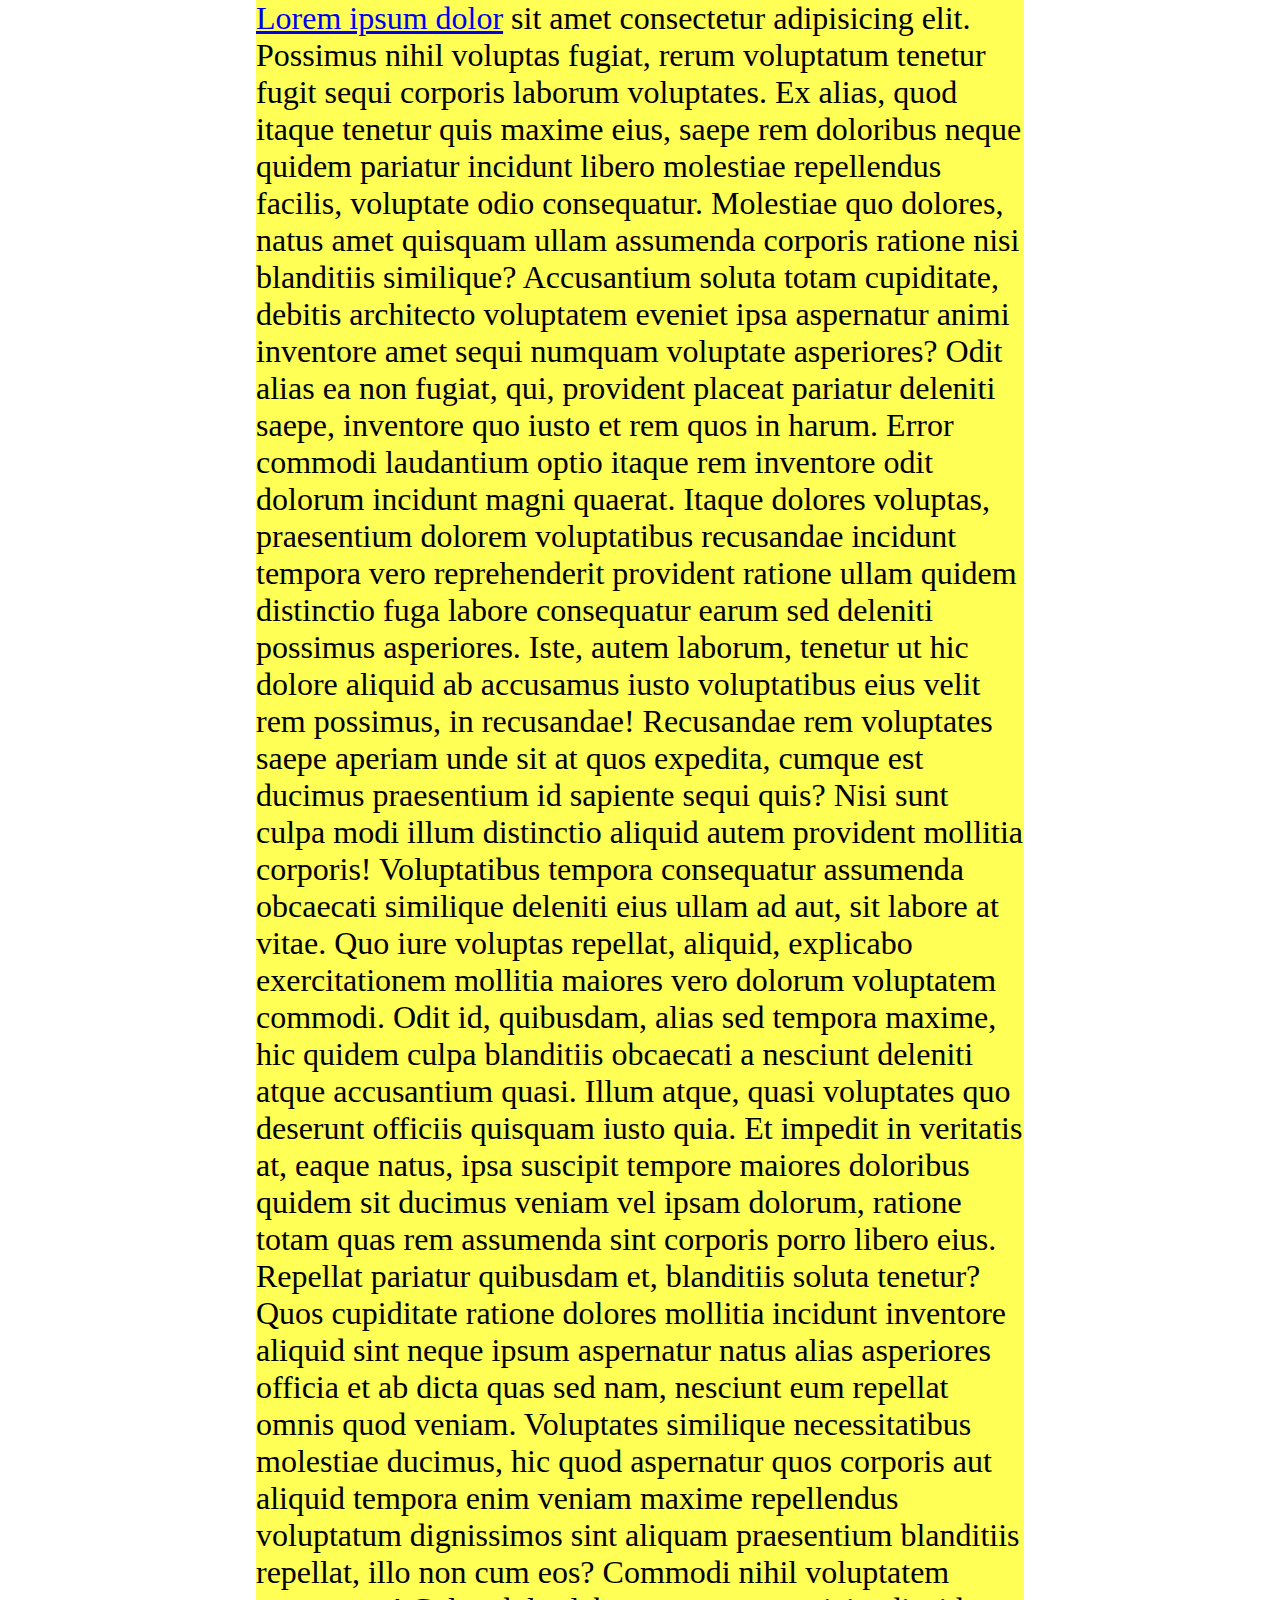
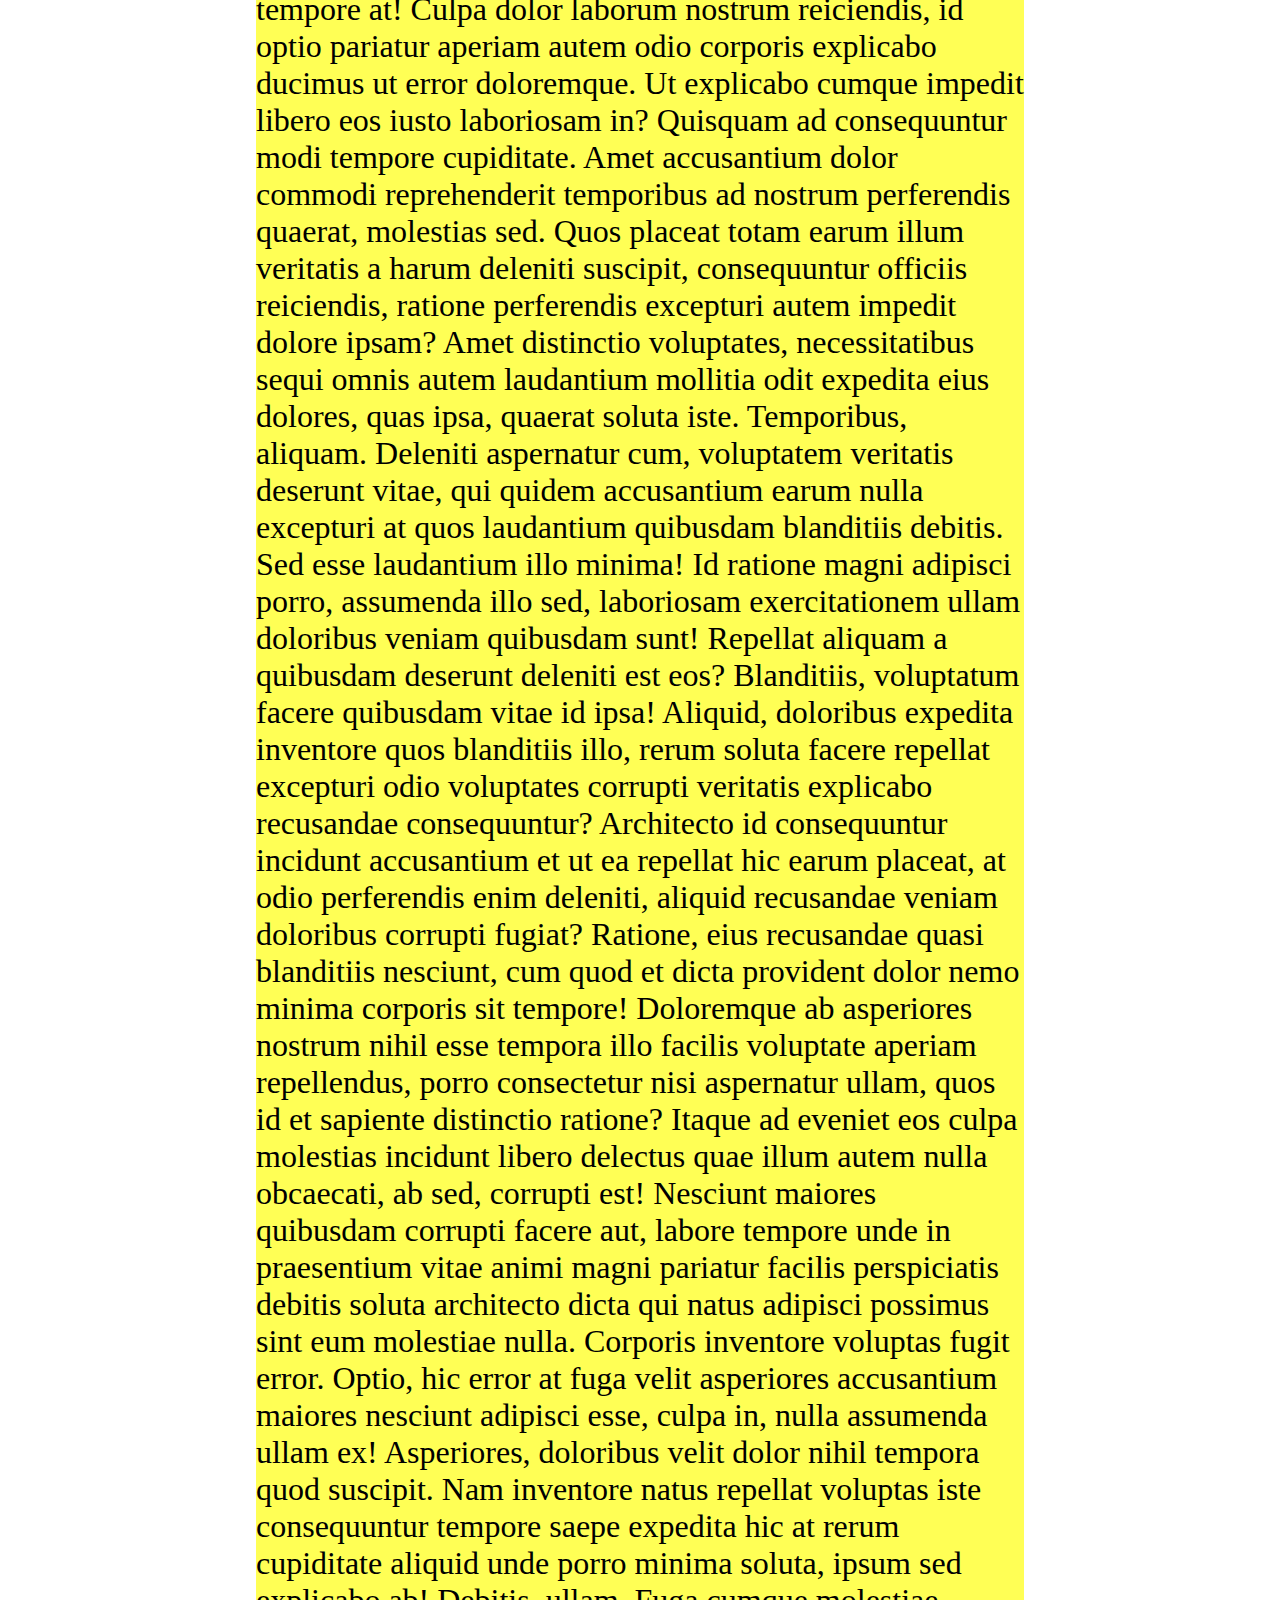
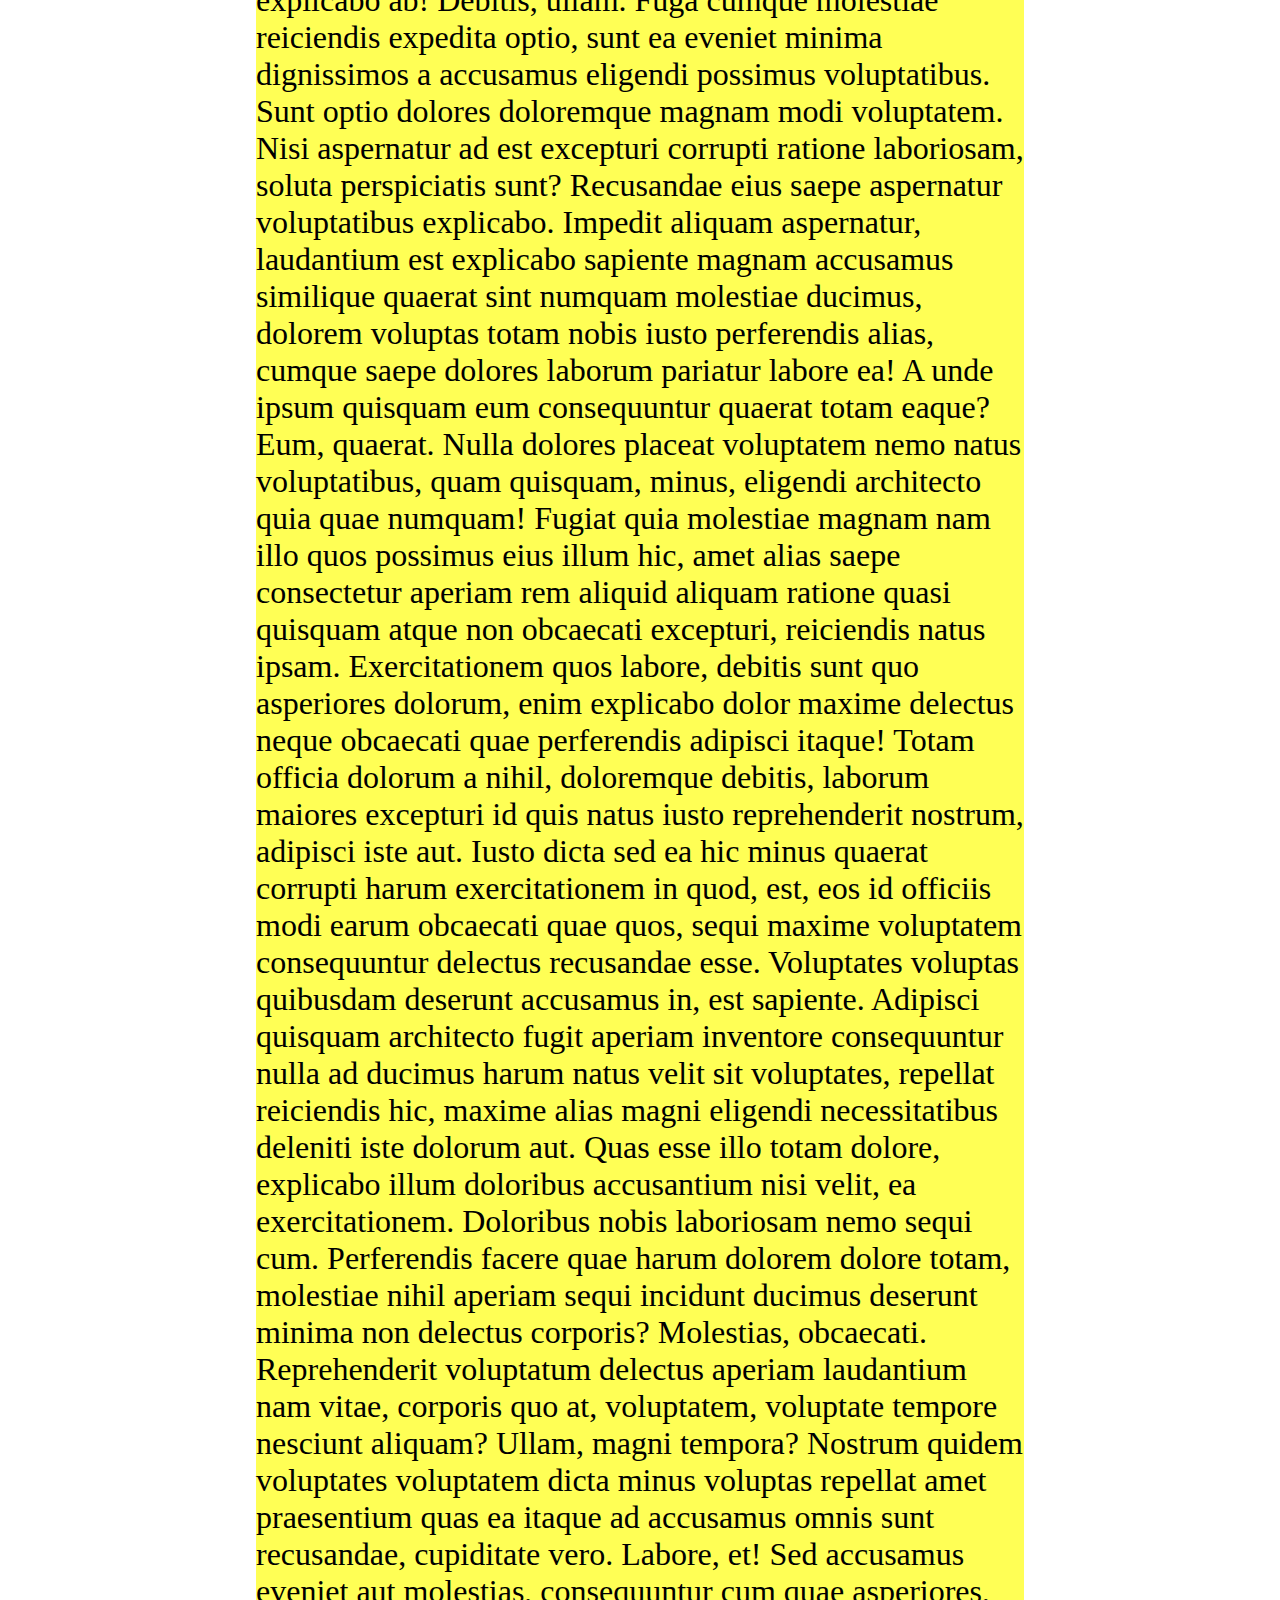
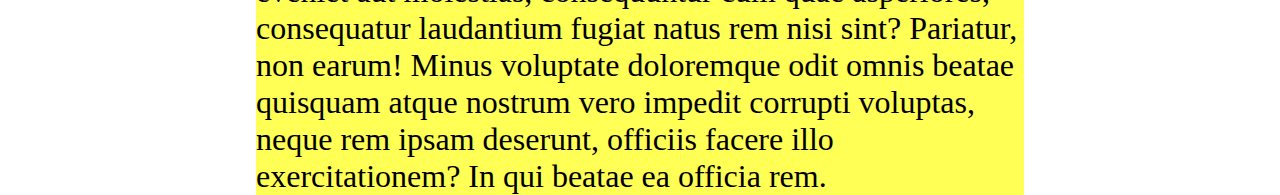
<file: 04-POPUP/01-기본/index.html>
<!DOCTYPE html>
<html lang="ko">
    <head>
        <meta charset="UTF-8" />
        <meta http-equiv="X-UA-Compatible" content="IE=edge" />
        <meta name="viewport" content="width=device-width, initial-scale=1.0" />
        <title>팝업창 띄우기</title>

        <style>
            * {
                margin: 0;
                padding: 0;
                box-sizing: border-box;
            }

            .wrap {
                width: 60%;
                margin: 0 auto;
                background: #ff5;
                font-size: 2rem;
            }

            .popup {
                position: fixed;
                top: 50%;
                /* top: -40%; */
                left: 50%;
                width: 600px;
                height: 400px;
                border: 10px solid #000;
                background: #fff;
                transform: translate(-50%, -50%);
                padding: 60px;
                transition: 1s;
                opacity: 0;

                /* 마우스의 영항이 되지 않도록 만드는것 */
                pointer-events: none;
                user-select: none;
            }

            .popup.active {
                /* top: 50%; */
                opacity: 1;
                transition: 0.2s cubic-bezier(0.175, 0.885, 0.32, 1.275); /* 팝업창 효과 : cu 이걸로 활용하는게 좋다 */

                /* 마우스의 영항이 되지 않도록 만드는것을 초기화 시키는 것 */
                pointer-events: initial;
                user-select: initial;
            }

            .dim {
                position: fixed;
                left: 0;
                right: 0;
                top: 0;
                bottom: 0;
                background: rgba(0, 0, 0, 0.7);
                display: none;
            }
        </style>

        <script src="./js/jquery-3.7.1.min.js"></script>
        <script>
            $(function () {
                // 대상을 변수에 저장
                const $dim = $(".dim");
                const $popup = $(".popup");
                const $btnColse = $(".btn-close");

                $(".wrap a").on("click", function (e) {
                    e.preventDefault();

                    $dim.fadeIn();
                    $popup.addClass("active");
                });

                $btnColse.on("click", function (e) {
                    $dim.fadeOut();
                    $popup.removeClass("active");
                });
            });
        </script>
    </head>

    <body>
        <div class="dim"></div>
        <div class="popup">
            <p>팝업내용</p>
            <button class="btn-close" type="button">닫기</button>
        </div>

        <div class="wrap">
            <p>
                <a href="#">Lorem ipsum dolor</a> sit amet consectetur adipisicing elit. Possimus nihil voluptas fugiat,
                rerum voluptatum tenetur fugit sequi corporis laborum voluptates. Ex alias, quod itaque tenetur quis
                maxime eius, saepe rem doloribus neque quidem pariatur incidunt libero molestiae repellendus facilis,
                voluptate odio consequatur. Molestiae quo dolores, natus amet quisquam ullam assumenda corporis ratione
                nisi blanditiis similique? Accusantium soluta totam cupiditate, debitis architecto voluptatem eveniet
                ipsa aspernatur animi inventore amet sequi numquam voluptate asperiores? Odit alias ea non fugiat, qui,
                provident placeat pariatur deleniti saepe, inventore quo iusto et rem quos in harum. Error commodi
                laudantium optio itaque rem inventore odit dolorum incidunt magni quaerat. Itaque dolores voluptas,
                praesentium dolorem voluptatibus recusandae incidunt tempora vero reprehenderit provident ratione ullam
                quidem distinctio fuga labore consequatur earum sed deleniti possimus asperiores. Iste, autem laborum,
                tenetur ut hic dolore aliquid ab accusamus iusto voluptatibus eius velit rem possimus, in recusandae!
                Recusandae rem voluptates saepe aperiam unde sit at quos expedita, cumque est ducimus praesentium id
                sapiente sequi quis? Nisi sunt culpa modi illum distinctio aliquid autem provident mollitia corporis!
                Voluptatibus tempora consequatur assumenda obcaecati similique deleniti eius ullam ad aut, sit labore at
                vitae. Quo iure voluptas repellat, aliquid, explicabo exercitationem mollitia maiores vero dolorum
                voluptatem commodi. Odit id, quibusdam, alias sed tempora maxime, hic quidem culpa blanditiis obcaecati
                a nesciunt deleniti atque accusantium quasi. Illum atque, quasi voluptates quo deserunt officiis
                quisquam iusto quia. Et impedit in veritatis at, eaque natus, ipsa suscipit tempore maiores doloribus
                quidem sit ducimus veniam vel ipsam dolorum, ratione totam quas rem assumenda sint corporis porro libero
                eius. Repellat pariatur quibusdam et, blanditiis soluta tenetur? Quos cupiditate ratione dolores
                mollitia incidunt inventore aliquid sint neque ipsum aspernatur natus alias asperiores officia et ab
                dicta quas sed nam, nesciunt eum repellat omnis quod veniam. Voluptates similique necessitatibus
                molestiae ducimus, hic quod aspernatur quos corporis aut aliquid tempora enim veniam maxime repellendus
                voluptatum dignissimos sint aliquam praesentium blanditiis repellat, illo non cum eos? Commodi nihil
                voluptatem tempore at! Culpa dolor laborum nostrum reiciendis, id optio pariatur aperiam autem odio
                corporis explicabo ducimus ut error doloremque. Ut explicabo cumque impedit libero eos iusto laboriosam
                in? Quisquam ad consequuntur modi tempore cupiditate. Amet accusantium dolor commodi reprehenderit
                temporibus ad nostrum perferendis quaerat, molestias sed. Quos placeat totam earum illum veritatis a
                harum deleniti suscipit, consequuntur officiis reiciendis, ratione perferendis excepturi autem impedit
                dolore ipsam? Amet distinctio voluptates, necessitatibus sequi omnis autem laudantium mollitia odit
                expedita eius dolores, quas ipsa, quaerat soluta iste. Temporibus, aliquam. Deleniti aspernatur cum,
                voluptatem veritatis deserunt vitae, qui quidem accusantium earum nulla excepturi at quos laudantium
                quibusdam blanditiis debitis. Sed esse laudantium illo minima! Id ratione magni adipisci porro,
                assumenda illo sed, laboriosam exercitationem ullam doloribus veniam quibusdam sunt! Repellat aliquam a
                quibusdam deserunt deleniti est eos? Blanditiis, voluptatum facere quibusdam vitae id ipsa! Aliquid,
                doloribus expedita inventore quos blanditiis illo, rerum soluta facere repellat excepturi odio
                voluptates corrupti veritatis explicabo recusandae consequuntur? Architecto id consequuntur incidunt
                accusantium et ut ea repellat hic earum placeat, at odio perferendis enim deleniti, aliquid recusandae
                veniam doloribus corrupti fugiat? Ratione, eius recusandae quasi blanditiis nesciunt, cum quod et dicta
                provident dolor nemo minima corporis sit tempore! Doloremque ab asperiores nostrum nihil esse tempora
                illo facilis voluptate aperiam repellendus, porro consectetur nisi aspernatur ullam, quos id et sapiente
                distinctio ratione? Itaque ad eveniet eos culpa molestias incidunt libero delectus quae illum autem
                nulla obcaecati, ab sed, corrupti est! Nesciunt maiores quibusdam corrupti facere aut, labore tempore
                unde in praesentium vitae animi magni pariatur facilis perspiciatis debitis soluta architecto dicta qui
                natus adipisci possimus sint eum molestiae nulla. Corporis inventore voluptas fugit error. Optio, hic
                error at fuga velit asperiores accusantium maiores nesciunt adipisci esse, culpa in, nulla assumenda
                ullam ex! Asperiores, doloribus velit dolor nihil tempora quod suscipit. Nam inventore natus repellat
                voluptas iste consequuntur tempore saepe expedita hic at rerum cupiditate aliquid unde porro minima
                soluta, ipsum sed explicabo ab! Debitis, ullam. Fuga cumque molestiae reiciendis expedita optio, sunt ea
                eveniet minima dignissimos a accusamus eligendi possimus voluptatibus. Sunt optio dolores doloremque
                magnam modi voluptatem. Nisi aspernatur ad est excepturi corrupti ratione laboriosam, soluta
                perspiciatis sunt? Recusandae eius saepe aspernatur voluptatibus explicabo. Impedit aliquam aspernatur,
                laudantium est explicabo sapiente magnam accusamus similique quaerat sint numquam molestiae ducimus,
                dolorem voluptas totam nobis iusto perferendis alias, cumque saepe dolores laborum pariatur labore ea! A
                unde ipsum quisquam eum consequuntur quaerat totam eaque? Eum, quaerat. Nulla dolores placeat voluptatem
                nemo natus voluptatibus, quam quisquam, minus, eligendi architecto quia quae numquam! Fugiat quia
                molestiae magnam nam illo quos possimus eius illum hic, amet alias saepe consectetur aperiam rem aliquid
                aliquam ratione quasi quisquam atque non obcaecati excepturi, reiciendis natus ipsam. Exercitationem
                quos labore, debitis sunt quo asperiores dolorum, enim explicabo dolor maxime delectus neque obcaecati
                quae perferendis adipisci itaque! Totam officia dolorum a nihil, doloremque debitis, laborum maiores
                excepturi id quis natus iusto reprehenderit nostrum, adipisci iste aut. Iusto dicta sed ea hic minus
                quaerat corrupti harum exercitationem in quod, est, eos id officiis modi earum obcaecati quae quos,
                sequi maxime voluptatem consequuntur delectus recusandae esse. Voluptates voluptas quibusdam deserunt
                accusamus in, est sapiente. Adipisci quisquam architecto fugit aperiam inventore consequuntur nulla ad
                ducimus harum natus velit sit voluptates, repellat reiciendis hic, maxime alias magni eligendi
                necessitatibus deleniti iste dolorum aut. Quas esse illo totam dolore, explicabo illum doloribus
                accusantium nisi velit, ea exercitationem. Doloribus nobis laboriosam nemo sequi cum. Perferendis facere
                quae harum dolorem dolore totam, molestiae nihil aperiam sequi incidunt ducimus deserunt minima non
                delectus corporis? Molestias, obcaecati. Reprehenderit voluptatum delectus aperiam laudantium nam vitae,
                corporis quo at, voluptatem, voluptate tempore nesciunt aliquam? Ullam, magni tempora? Nostrum quidem
                voluptates voluptatem dicta minus voluptas repellat amet praesentium quas ea itaque ad accusamus omnis
                sunt recusandae, cupiditate vero. Labore, et! Sed accusamus eveniet aut molestias, consequuntur cum quae
                asperiores, consequatur laudantium fugiat natus rem nisi sint? Pariatur, non earum! Minus voluptate
                doloremque odit omnis beatae quisquam atque nostrum vero impedit corrupti voluptas, neque rem ipsam
                deserunt, officiis facere illo exercitationem? In qui beatae ea officia rem.
            </p>
        </div>
    </body>
</html>
</file>
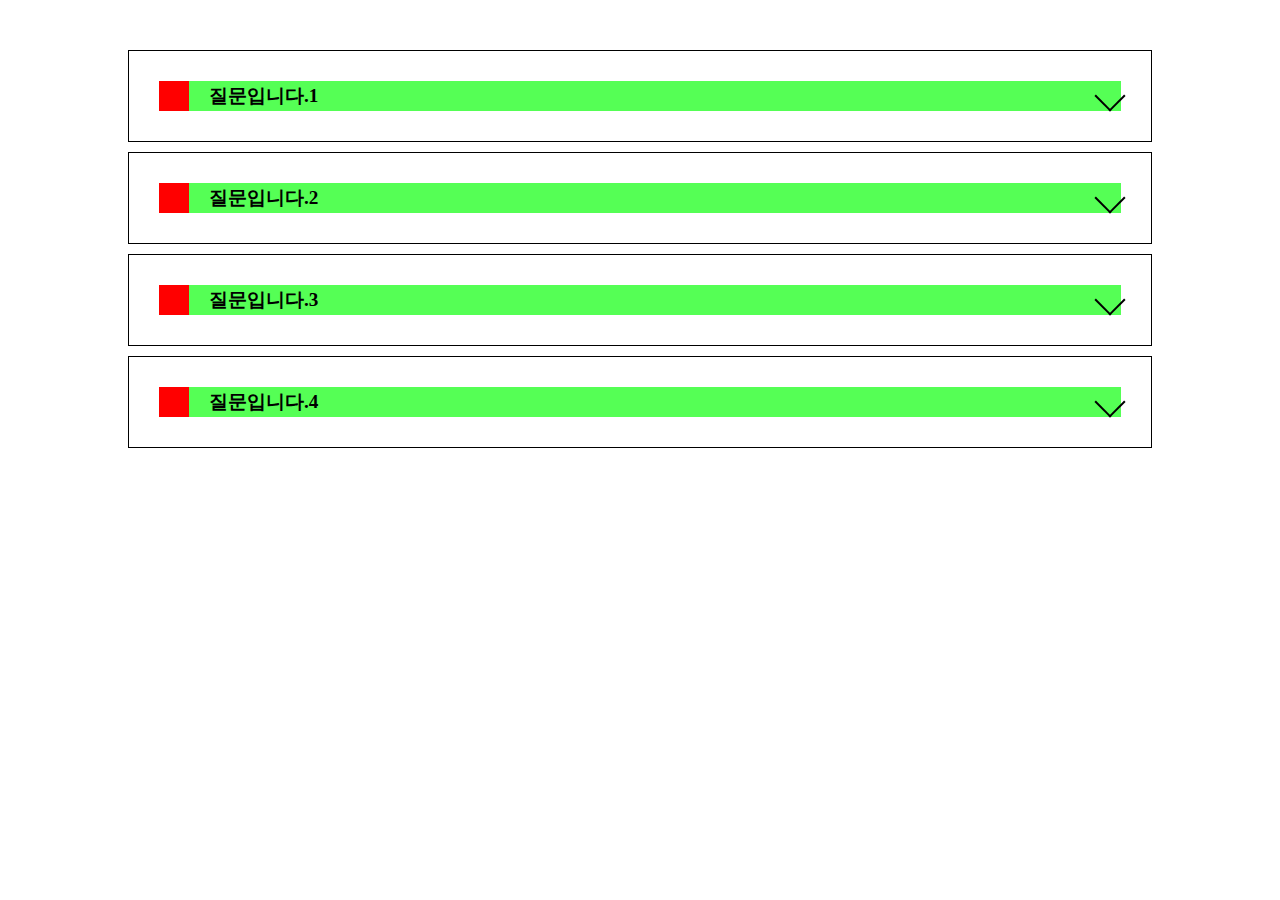
<file: 02-FAQ/FAQ.html>
<!DOCTYPE html>
<html lang="ko">
    <head>
        <meta charset="UTF-8" />
        <meta name="viewport" content="width=device-width, initial-scale=1.0" />
        <title>FAQ</title>
        <link rel="stylesheet" href="./css/styel.css" />
        <script src="./js/jquery-3.7.1.min.js"></script>
        <script src="./js/script.js"></script>
    </head>
    <body>
        <!-- .faq-wrap>ul>li*4>strong+.answer-wrap -->
        <div class="faq-wrap">
            <ul>
                <li>
                    <strong>질문입니다.1</strong>
                    <div class="answer-wrap">
                        <p>
                            Lorem ipsum dolor, sit amet consectetur adipisicing elit. Totam saepe perferendis distinctio
                            ducimus ab, incidunt velit dolorem deserunt quasi delectus ipsa sit optio ipsum maiores.
                            Enim velit ipsum soluta iure!
                        </p>
                    </div>
                </li>
                <li>
                    <strong>질문입니다.2</strong>
                    <div class="answer-wrap">
                        <p>
                            Lorem ipsum dolor sit amet consectetur adipisicing elit. Beatae dignissimos optio voluptatum
                            similique ab omnis possimus maiores neque iusto facere?
                        </p>
                    </div>
                </li>
                <li>
                    <strong>질문입니다.3</strong>
                    <div class="answer-wrap">
                        <p>
                            Lorem ipsum dolor sit amet consectetur adipisicing elit. Sequi optio accusantium sit! Quia
                            minima ratione veritatis beatae dolor exercitationem labore amet quidem voluptatibus est
                            odit laboriosam, saepe praesentium unde incidunt voluptates error reprehenderit dicta
                            facilis ex nulla alias sit necessitatibus.
                        </p>
                    </div>
                </li>
                <li>
                    <strong>질문입니다.4</strong>
                    <div class="answer-wrap">
                        <p>
                            Lorem ipsum dolor sit amet consectetur adipisicing elit. Earum dolores non id odio deleniti
                            tempore reiciendis quae molestiae, voluptatum ea commodi, numquam beatae rem. Voluptatibus
                            repellendus qui necessitatibus harum odio magnam quos quasi reprehenderit vitae. Nemo, id
                            unde! Est possimus ullam fugiat sapiente minus praesentium in nisi maxime, nihil quam ad
                            quasi dolores vitae consequatur ea saepe iste odit? Odit libero delectus, vel dolor culpa
                            beatae at. Animi veniam distinctio omnis consequuntur dicta aliquid explicabo amet vero nisi
                            cupiditate voluptatem, enim illo asperiores, nemo adipisci voluptate debitis quia hic unde
                            reiciendis corporis porro? Similique, id quod quaerat quam expedita incidunt!
                        </p>
                    </div>
                </li>
            </ul>
        </div>
    </body>
</html>
</file>
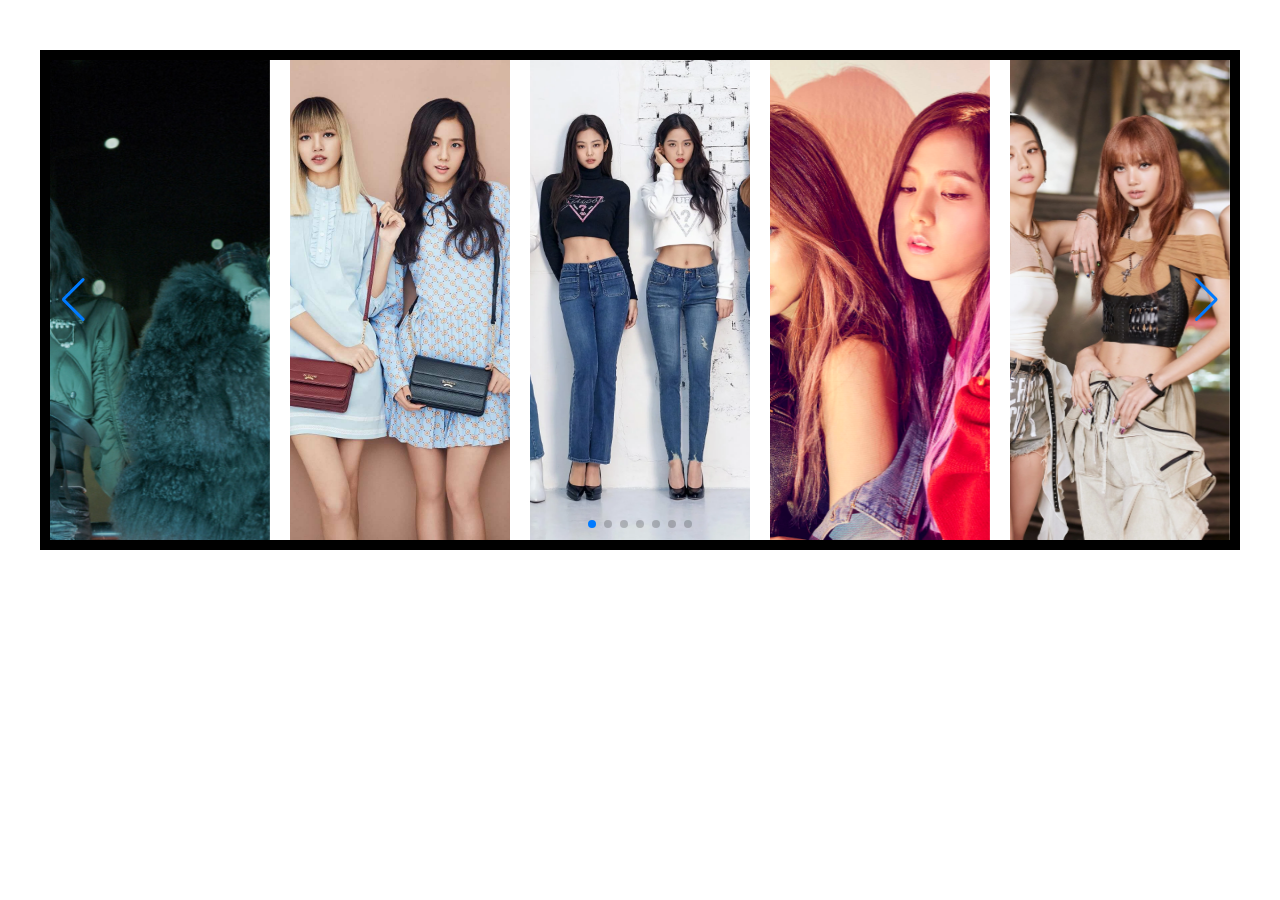
<file: 05-swiper/01.기본적용.html>
<!DOCTYPE html>
<html lang="ko">
    <head>
        <meta charset="UTF-8" />
        <meta name="viewport" content="width=device-width, initial-scale=1.0" />
        <title>swiper.js 기본 적용</title>
        <link rel="stylesheet" href="https://cdn.jsdelivr.net/npm/swiper@11/swiper-bundle.min.css" />
        <link rel="stylesheet" href="./css/style.css" />

        <script src="https://cdn.jsdelivr.net/npm/swiper@11/swiper-bundle.min.js"></script>
        <script src="./js/script.js" defer></script>
        <!-- defer: 스크립트의 구조를 파악한뒤 실행하라 / 제이쿼리 사용시에는 그냥 $(fun--)에 넣어주면 됨 / -->
    </head>
    <body>
        <!-- Slider main container -->
        <div class="swiper top-slider">
            <!-- Additional required wrapper -->
            <div class="swiper-wrapper">
                <!-- Slides -->
                <div class="swiper-slide"><img src="./img/a610pkwnq1p91.webp" alt="" /></div>
                <div class="swiper-slide"><img src="./img/blackpink-0k.jpg" alt="" /></div>
                <div class="swiper-slide"><img src="./img/blackpink-4k_3840x2160.jpg" alt="" /></div>
                <div class="swiper-slide"><img src="./img/blackpink.jpeg" alt="" /></div>
                <div class="swiper-slide"><img src="./img/Blackpink.webp" alt="" /></div>
                <div class="swiper-slide"><img src="./img/blackpink_the_Album_concept_all_group.jpg" alt="" /></div>
                <div class="swiper-slide"><img src="./img/desktop-hd-blackpink.jpg" alt="" /></div>
            </div>
            <!-- If we need pagination -->
            <div class="swiper-pagination"></div>

            <!-- If we need navigation buttons -->
            <div class="swiper-button-prev"></div>
            <div class="swiper-button-next"></div>
        </div>
    </body>
</html>
</file>
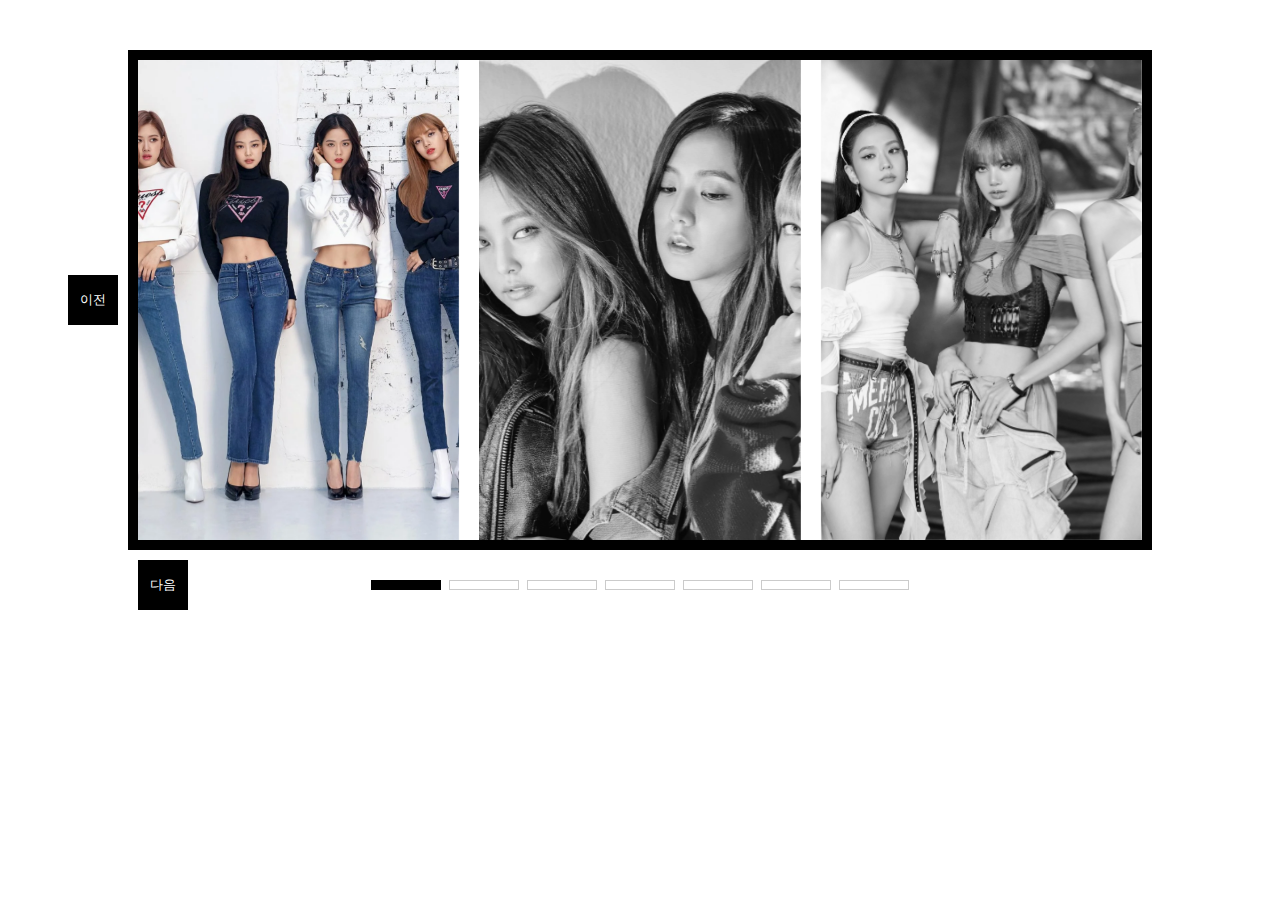
<file: 05-swiper/02.디자인커스텀.html>
<!DOCTYPE html>
<html lang="ko">
    <head>
        <meta charset="UTF-8" />
        <meta name="viewport" content="width=device-width, initial-scale=1.0" />
        <title>swiper.js 기본 적용</title>
        <link rel="stylesheet" href="https://cdn.jsdelivr.net/npm/swiper@11/swiper-bundle.min.css" />
        <link rel="stylesheet" href="./css/style2.css" />

        <script src="https://cdn.jsdelivr.net/npm/swiper@11/swiper-bundle.min.js"></script>
        <script src="./js/script2.js" defer></script>
        <!-- defer: 스크립트의 구조를 파악한뒤 실행하라 / 제이쿼리 사용시에는 그냥 $(fun--)에 넣어주면 됨 / -->
    </head>
    <body>
        <div class="top-slider-wrap">
            <!-- 커스텀 버튼 -->
            <!-- button:button.btn-*2 -->
            <button type="button" class="btn-prev">이전</button>
            <button type="button" class="btn-next">다음</button>

            <div class="pagination"></div>

            <!-- Slider main container -->
            <div class="swiper tob-slider">
                <!-- Additional required wrapper -->
                <div class="swiper-wrapper">
                    <!-- Slides -->
                    <div class="swiper-slide"><img src="./img/a610pkwnq1p91.webp" alt="" /></div>
                    <div class="swiper-slide"><img src="./img/blackpink-0k.jpg" alt="" /></div>
                    <div class="swiper-slide"><img src="./img/blackpink-4k_3840x2160.jpg" alt="" /></div>
                    <div class="swiper-slide"><img src="./img/blackpink.jpeg" alt="" /></div>
                    <div class="swiper-slide"><img src="./img/Blackpink.webp" alt="" /></div>
                    <div class="swiper-slide"><img src="./img/blackpink_the_Album_concept_all_group.jpg" alt="" /></div>
                    <div class="swiper-slide"><img src="./img/desktop-hd-blackpink.jpg" alt="" /></div>
                </div>
            </div>
        </div>
    </body>
</html>
</file>
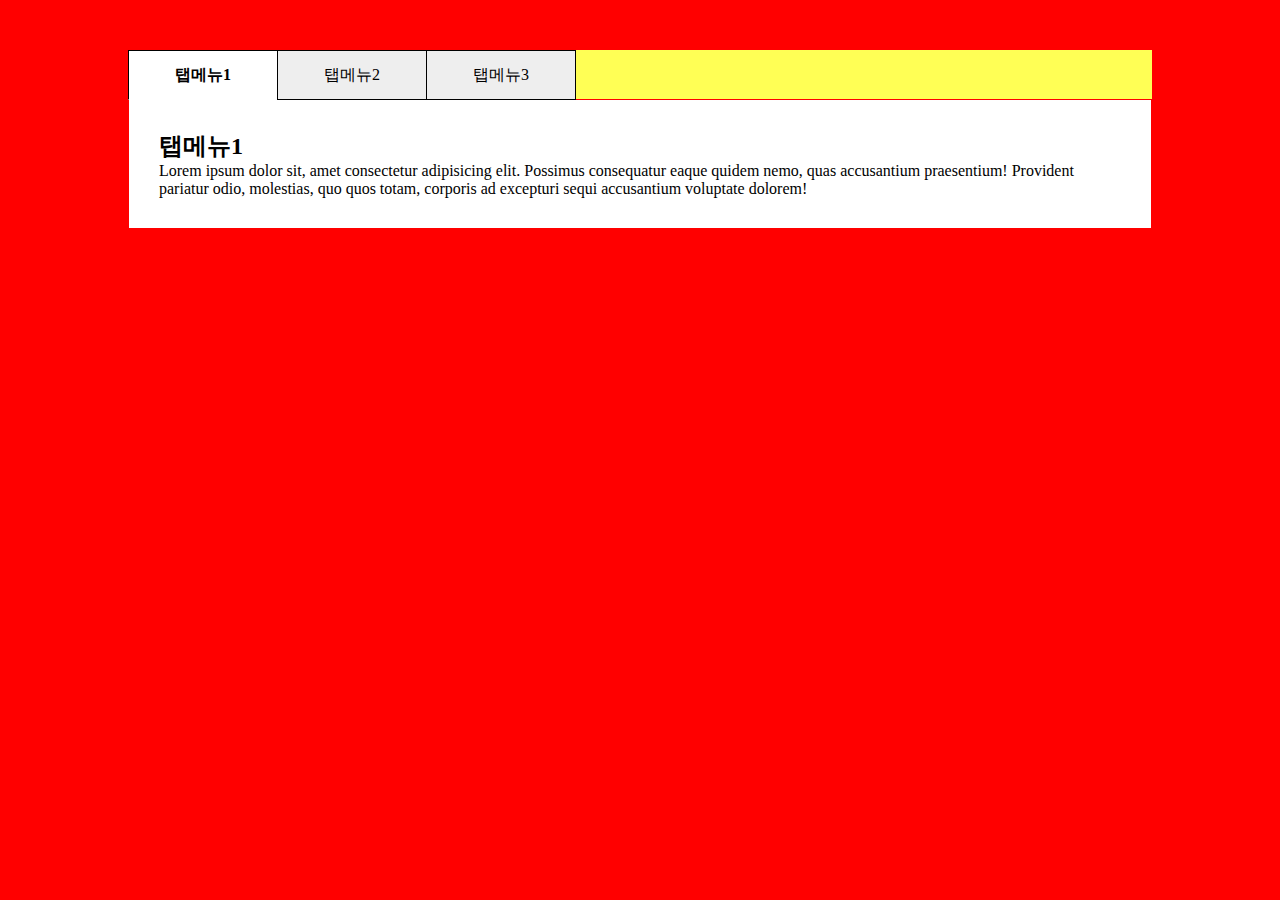
<file: 03-TAB/js/tab.html>
<!DOCTYPE html>
<html lang="ko">
    <head>
        <meta charset="UTF-8" />
        <meta name="viewport" content="width=device-width, initial-scale=1.0" />
        <title>탭메뉴</title>
        <link rel="stylesheet" href="./css/style.css" />

        <script src="./jquery-3.7.1.min.js"></script>
        <script src="./script.js"></script>
    </head>
    <body>
        <!-- .tab>ul.tab-menu+.tab-con -->
        <div class="tab">
            <ul class="tab-menu">
                <!-- li*3>a{탭메뉴$} -->
                <li><a href="">탭메뉴1</a></li>
                <li><a href="">탭메뉴2</a></li>
                <li><a href="">탭메뉴3</a></li>
            </ul>
            <div class="tab-con">
                <!-- .tab-con-item*3 -->
                <div class="tab-con-item">
                    <h2>탭메뉴1</h2>
                    <p>
                        Lorem ipsum dolor sit, amet consectetur adipisicing elit. Possimus consequatur eaque quidem
                        nemo, quas accusantium praesentium! Provident pariatur odio, molestias, quo quos totam, corporis
                        ad excepturi sequi accusantium voluptate dolorem!
                    </p>
                </div>
                <div class="tab-con-item">
                    <h2>탭메뉴2</h2>
                    <p>
                        Lorem, ipsum dolor sit amet consectetur adipisicing elit. Quisquam laboriosam iusto aut odit
                        veniam iure at odio voluptatem delectus? Dolores.
                    </p>
                </div>
                <div class="tab-con-item">
                    <h2>탭메뉴3</h2>
                    <p>
                        Lorem ipsum dolor sit amet consectetur adipisicing elit. Veniam quidem at, dolor fugit omnis
                        nemo aliquid laboriosam, eum facilis perferendis quam sunt quis quasi, itaque expedita!
                        Excepturi officia eveniet hic inventore ex! Aperiam minima unde accusantium fugit similique
                        nostrum. Quasi quis dignissimos impedit amet fugit officiis aperiam placeat id modi.
                    </p>
                </div>
            </div>
        </div>
    </body>
</html>
</file>
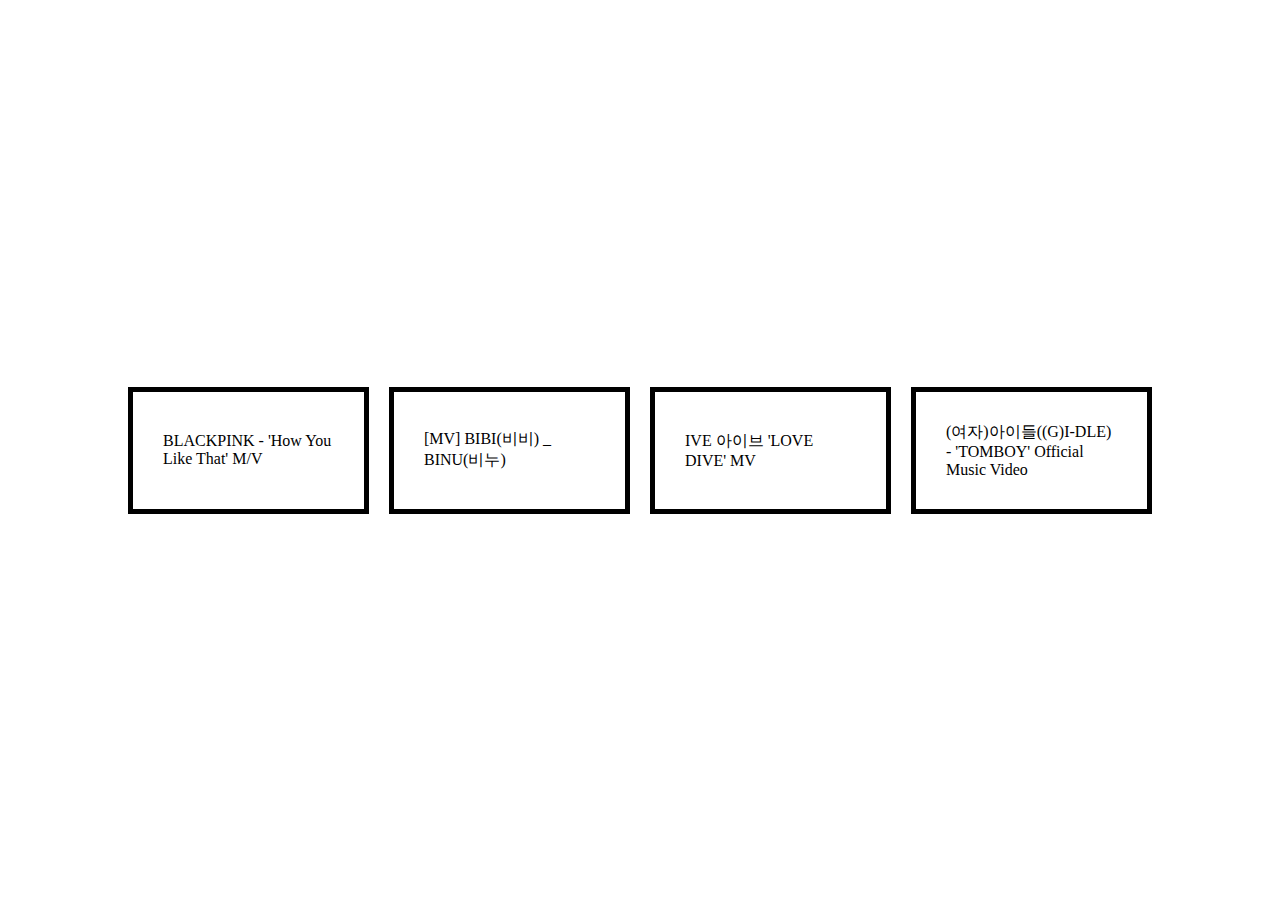
<file: 04-POPUP/02-youtube/youtube.html>
<!DOCTYPE html>
<html lang="ko">
    <head>
        <meta charset="UTF-8" />
        <meta name="viewport" content="width=device-width, initial-scale=1.0" />
        <title>동영상 갤러리</title>
        <link rel="stylesheet" href="./styel.css" />

        <script src="./js/jquery-3.7.1.min.js"></script>
        <script src="./js/script.js"></script>
    </head>
    <body>
        <!-- 팝업창 -->
        <!-- .dim+.video-wrap>.video+.caption+button.btn-close -->
        <div class="dim"></div>
        <div class="video-wrap">
            <div class="video">
                <iframe
                    src="https://www.youtube.com/embed/ioNng23DkIM"
                    title="BLACKPINK - &#39;How You Like That&#39; M/V"
                    allow="accelerometer; autoplay; clipboard-write; encrypted-media; gyroscope; picture-in-picture; web-share"
                    referrerpolicy="strict-origin-when-cross-origin"
                    allowfullscreen
                ></iframe>
            </div>
            <div class="caption">뮤직비디오 제목</div>
            <button class="btn-close">닫기</button>
        </div>

        <!-- .wrap>ul.video-list>li*4[data-link] -->
        <!-- 풀 화면 영상은 퍼가기의 src부분중 ?전까지의 링크로 -->
        <div class="wrap">
            <ul class="video-list">
                <li data-link="https://www.youtube.com/embed/ioNng23DkIM">BLACKPINK - 'How You Like That' M/V</li>
                <li data-link="https://www.youtube.com/embed/3z9sq9e5iu4">[MV] BIBI(비비) _ BINU(비누)</li>
                <li data-link="https://www.youtube.com/embed/Y8JFxS1HlDo">IVE 아이브 'LOVE DIVE' MV</li>
                <li data-link="https://www.youtube.com/embed/Jh4QFaPmdss">
                    (여자)아이들((G)I-DLE) - 'TOMBOY' Official Music Video
                </li>
            </ul>
        </div>
    </body>
</html>
</file>
<file: 01-GNB/01/css/style.css>
@charset 'utf-8';

* {
    margin: 0;
    padding: 0;
    -webkit-box-sizing: border-box;
    -moz-box-sizing: border-box;
    box-sizing: border-box;
}

ul,
ol,
li {
    list-style: none;
}

header {
    background: #000;
    color: #fff;
}

header nav {
    display: flex;
    justify-content: space-between;
    align-items: center;
    height: 100px;
}

.logo {
    z-index: 10;
    background: #f00;
    width: 90px;
    height: 90px;
}

.gnb {
    display: flex;
    z-index: 10;
}

.gnb > li > a {
    border: 1px solid #fff;
    display: block;
    padding: 10px 40px;
}

.gnb > li {
    position: relative;
}

.submenu {
    position: absolute;
    top: 43px;
    left: 0;
    width: 100%;

    /* jQuery로 동작을 만들기 위한 준비 */
    display: none;
    padding-top: 30px;
}
.submenu li a {
    display: block;
    border: 1px solid #ff0;
    padding: 10px;
    text-align: center;
    background: #333;
    color: #fff;
}

/* 활성화된 메뉴 디자인 */
.gnb > li.on {
    background: skyblue;
}

.inner {
    width: 1200px;
    height: 100%;
    margin: 0 auto;
    background: rgba(255, 255, 0, 0.15);
}

main {
    padding: 100px 0;
}

footer {
    padding: 50px 0;
    background: #333;
    color: #fff;
    text-align: center;
}
</file>
<file: 01-GNB/02/css/style.css>
@charset 'utf-8';

* {
    margin: 0;
    padding: 0;
    -webkit-box-sizing: border-box;
    -moz-box-sizing: border-box;
    box-sizing: border-box;
}

ul,
ol,
li {
    list-style: none;
}

header {
    position: fixed; /* posf : 헤더가 고정 되서 내려오게 만드는것 */
    top: 0;
    left: 0;
    width: 100%;
    background: #000;
    color: #fff;
    transition: 0.3s;
}

header nav {
    display: flex;
    justify-content: space-between;
    align-items: center;
    height: 100px;
}

/* 펼쳐질 메뉴의 배경 */
header::after {
    content: "";
    position: absolute;
    top: -400px;
    left: 0;
    width: 100%;
    height: 400px;
    background: #00f;
    transition: 0.3s;
}

header.active::after {
    top: 0;
}

header.hide {
    top: -100px;
}

.logo {
    z-index: 10;
    background: #f00;
    width: 90px;
    height: 90px;
}

header.active.logo {
    background: #fff;
}

.gnb {
    display: flex;
    z-index: 10;
}

.gnb > li > a {
    border: 1px solid #fff;
    display: block;
    padding: 10px 40px;
}

.gnb > li {
    position: relative;
}

.submenu {
    position: absolute;
    top: 43px;
    left: 0;
    width: 100%;

    /* jQuery로 동작을 만들기 위한 준비 */
    display: none;
    padding-top: 30px;
}
.submenu li a {
    display: block;
    padding: 10px;
    text-align: center;
    border: 1px solid #ff0;
    background: #333;
    color: #fff;
}

/* 활성화된 메뉴 디자인 */
.gnb > li.on {
    background: skyblue;
}

.inner {
    width: 1200px;
    height: 100%;
    margin: 0 auto;
    background: rgba(255, 255, 0, 0.15);
}

main {
    padding: 100px 0;
    margin-top: 100px;
}

footer {
    padding: 50px 0;
    background: #333;
    color: #fff;
    text-align: center;
}
</file>
<file: 02-FAQ/css/styel.css>
@charset "utf-8";

* {
    margin: 0;
    padding: 0;
    box-sizing: border-box;
}

ul,
ol,
li {
    list-style: none;
}

.faq-wrap {
    width: 80%;
    margin: 50px auto;
}

.faq-wrap ul > li {
    border: 1px solid #000;
    padding: 30px;
    margin: 10px 0;
}

.faq-wrap ul > li > strong {
    background: #5f5;
    display: flex;
    align-items: center;
    gap: 20px;
    font-size: 1.2rem;

    position: relative;
}

.faq-wrap ul > li > strong::before {
    content: "";
    display: block;
    width: 30px;
    height: 30px;
    background: #000;
}

.faq-wrap ul > li > strong::after {
    content: "";
    display: block;
    width: 20px;
    height: 20px;
    border: solid #000;
    border-width: 2px 2px 0 0; /* bdw2-2-0-0 꺽쇠 모양 만들기 */

    position: absolute;
    top: 50%;
    transform: translateY(-50%) rotate(135deg); /* trftY */
    right: 0;
    transition: 0.3s;
}

.answer-wrap {
    background: #f5f5f5;
    padding: 30px;
    margin-top: 20px;

    /* jQery 의 효과 메서드(slideDown)를 위한 준비 */
    display: none;
}

/* 활성화 표시 */
.faq-wrap ul > li.on > strong {
    color: #f00;
}

.faq-wrap ul > li > strong::before {
    background: #f00;
}

.faq-wrap ul > li.on > strong::after {
    border-color: #f00; /* bdc */
    transform: translateY(-50%) rotate(315deg); /* trftY */
}
</file>
<file: 05-swiper/css/style.css>
@charset 'utf-8';

* {
    margin: 0;
    padding: 0;
    box-sizing: border-box;
}

ul,
ol,
li {
    list-style: none;
}

img {
    vertical-align: top;
    width: 100%;
    height: 100%;
    object-fit: cover;
}

.top-slider {
    width: 1200px;
    height: 500px;
    margin: 50px auto;
    border: 10px solid #000;
}
</file>
<file: 05-swiper/css/style2.css>
@charset 'utf-8';

* {
    margin: 0;
    padding: 0;
    box-sizing: border-box;
}

ul,
ol,
li {
    list-style: none;
}

img {
    vertical-align: top;
    width: 100%;
    height: 100%;
    object-fit: cover;
}

.top-slider-wrap {
    width: 80%;
    height: 500px;
    margin: 50px auto;
    border: 10px solid #000;

    position: relative;
}

.top-slider-wrap .tob-slider {
    height: 100%;
}

.top-slider-wrap .btn-prev {
    position: absolute;
    top: 50%;
    transform: translateY(-50%);
    left: -70px;
    width: 50px;
    height: 50px;
    background: #000;
    color: #fff;
    border: none;
}

.top-slider-wrap .btn-next {
    position: absolute;
    bottom: -70px;
    left: 0px;
    width: 50px;
    height: 50px;
    background: #000;
    color: #fff;
    border: none;
}

.top-slider-wrap .pagination {
    position: absolute;
    bottom: -50px;
    left: 50%;
    transform: translateX(-50%);
    /* width: auto; wa */
    /* background: #ff5; */

    display: flex;
    justify-content: center;
}

.top-slider-wrap .swiper-pagination-bullet {
    width: 70px;
    height: 10px;
    border-radius: 0;
    border: 1px solid #000;
    background: #fff;
}

.top-slider-wrap .swiper-pagination-bullet-active {
    background: #000;
}

.top-slider-wrap .swiper-slide {
    filter: grayscale(1);
}
.top-slider-wrap .swiper-slide-active {
    filter: grayscale(0);
}
</file>
<file: 03-TAB/js/css/style.css>
@charset "utf-8";

* {
    margin: 0;
    padding: 0;
    box-sizing: border-box;
}

ul,
ol,
li {
    list-style: none;
}

a,
a:hover {
    text-decoration: none;
    color: inherit;
}

.tab {
    /* w80p+m50-a+bg#ff5s */
    width: 80%;
    margin: 50px auto;
    background: #ff5;
}

.tab-menu {
    display: flex;
}

.tab-menu li {
    border: 1px solid #000;
    width: 150px;
    height: 50px;
    background: #eee;
}

.tab-menu li + li {
    margin-left: -1px;
}

.tab-menu li a {
    display: flex;
    justify-content: center;
    align-items: center;
    width: 100%;
    height: 100%;
}

/* 활성화 표시 */
.tab-menu li.on {
    background: #fff;
    font-weight: 700;
    /* border-bottom-color: #000; /bdbc/ */
    border-bottom: 1px solid transparent; /* bdb */
}

.tab-con {
    border: 1px solid #f00;
    background: #fff;
    padding: 30px;
    margin-top: -1px;
}
</file>
<file: 04-POPUP/02-youtube/styel.css>
@charset 'utf-8';

* {
    margin: 0;
    padding: 0;
    box-sizing: border-box;
}

ul,
ol,
li {
    vertical-align: top;
}

img,
iframe {
    vertical-align: top;
}

.dim {
    /* posf+t0+l0+r0+b0+bg */
    position: fixed;
    top: 0;
    left: 0;
    right: 0;
    bottom: 0;
    background: rgb(0, 0, 0, 0.7);

    display: none; /* fot jQry */
}

.video-wrap {
    /* posf+t50p+l50p+trft */
    position: fixed;
    top: -50%;
    left: 50%;
    transform: translate(-50%, -50%);
    border: 10px solid #000;

    opacity: 0;
    transition: 0.4s;
    pointer-events: none;
    user-select: none;
}

.video-wrap.active {
    top: 50%;
    opacity: 1;
    pointer-events: initial;
    user-select: initial;
}

.video {
    width: 1024px;
    aspect-ratio: 16/9;
}

.video iframe {
    width: 100%;
    height: 100%;
    border: none;
}

.caption {
    background: #000;
    padding: 10px;
    text-align: center;
    color: #fff;
    font-weight: bold;
}

.btn-close {
    position: absolute;
    top: 0;
    right: -70px;
    width: 70px;
    height: 70px;
    background: #000;
    border: none;
    cursor: pointer;
    color: #fff;
}

.wrap {
    height: 100vh;
    display: flex;
    justify-content: center;
    align-items: center;
}

.video-list {
    /* background: #5f5; */
    width: 80%;
    display: flex;
    flex-wrap: wrap;
    gap: 20px;
}

.video-list li {
    flex: 1 1 20%;
    border: 5px solid #000;
    padding: 30px;
    display: flex;
    justify-content: center;
    align-items: center;
    cursor: pointer;
    background: #fff;
}
</file>
